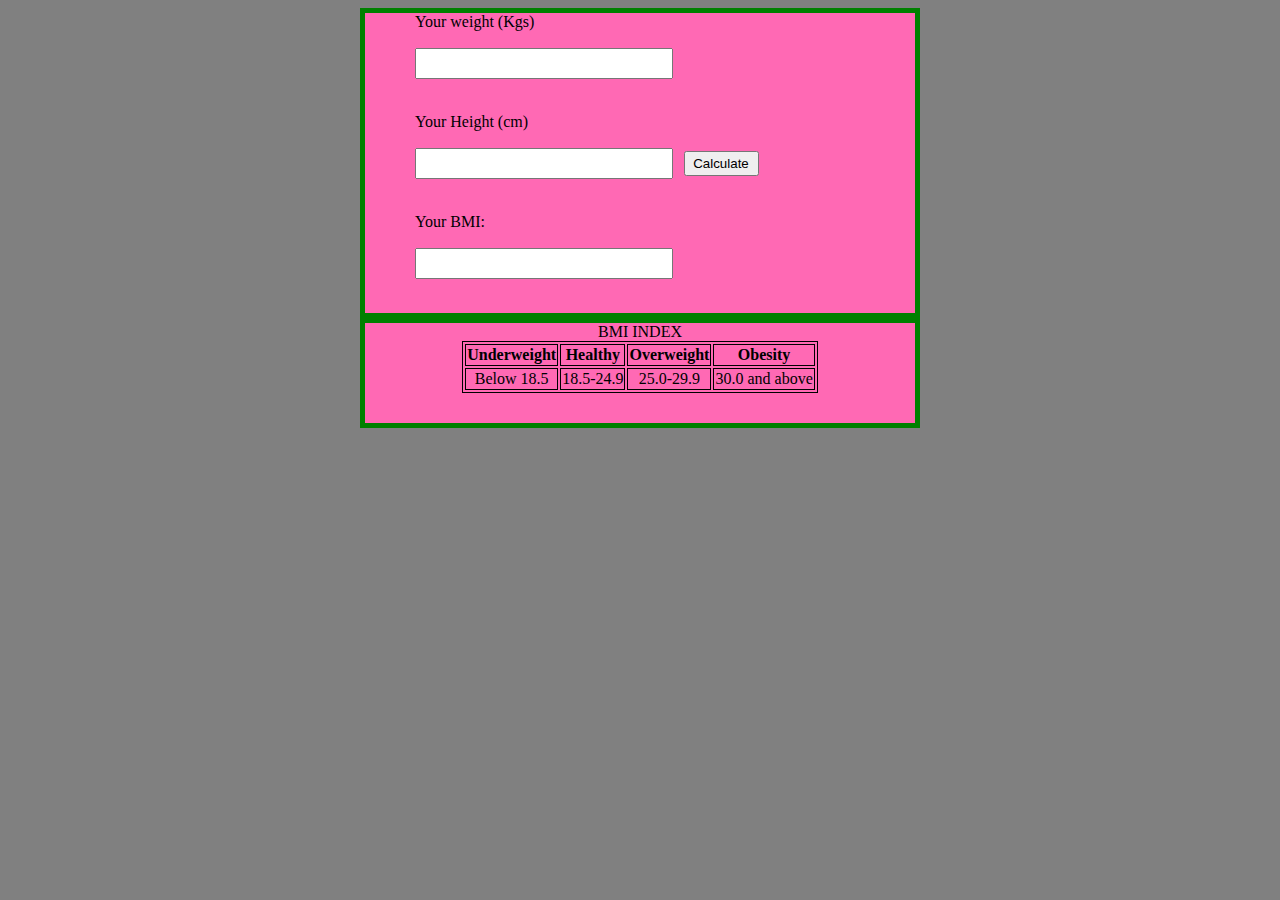
<file: BMI Calculator/index.html>
<!DOCTYPE html>
<html lang="en">
<head>
    <meta charset="UTF-8">
    <meta http-equiv="X-UA-Compatible" content="IE=edge">
    <meta name="viewport" content="width=device-width, initial-scale=1.0">
    <link rel="stylesheet" href="style.css">
    <title>BMI Calculator</title>

</head>
<body>
    <div id="container">
        <label for="w-input" id="wlabel">Your weight (Kgs)</label><input type="text" id="w-input">
        <label for="h-input" id="hlabel">Your Height (cm)</label><input type="text" id="h-input">
        <button id="bttn">Calculate</button>
        <label for="bmi-output" id="olabel">Your BMI:</label><input type="text" id="bmi-output">
    </div>

    <div id="table">
        <table>
            <caption>BMI INDEX</caption>
            <tr>
                <th>Underweight</th>
                <th>Healthy</th>
                <th>Overweight</th>
                <th>Obesity</th>
            </tr>
            <tr>
                <td>Below 18.5</td>
                <td>18.5-24.9</td>
                <td>25.0-29.9</td>
                <td>30.0 and above</td>
            </tr>
        </table>
    </div>
    <script src="main.js"></script>
</body>
</html>
</file>
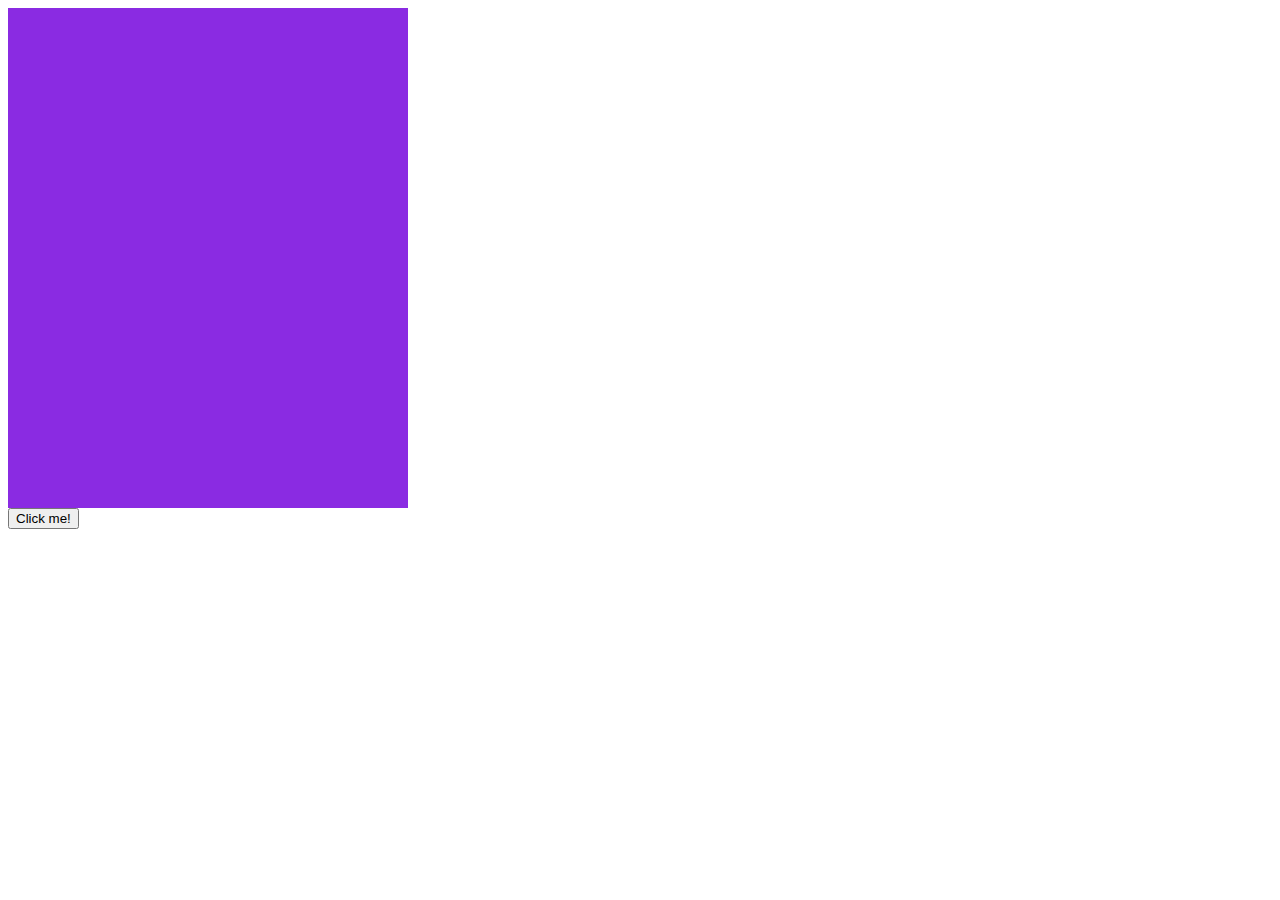
<file: Project1-ChangeBackgroundColor/index.html>
<!DOCTYPE html>
<html lang="en">
<head>
    <meta charset="UTF-8">
    <meta http-equiv="X-UA-Compatible" content="IE=edge">
    <meta name="viewport" content="width=device-width, initial-scale=1.0">
    <link rel="stylesheet" href="style.css">
    <title>Background Color Change</title>
</head>
<body>

    <div id="container">

    </div>

    <button id="button">Click me!</button>

    <script src="main.js"></script>
</body>
</html>
</file>
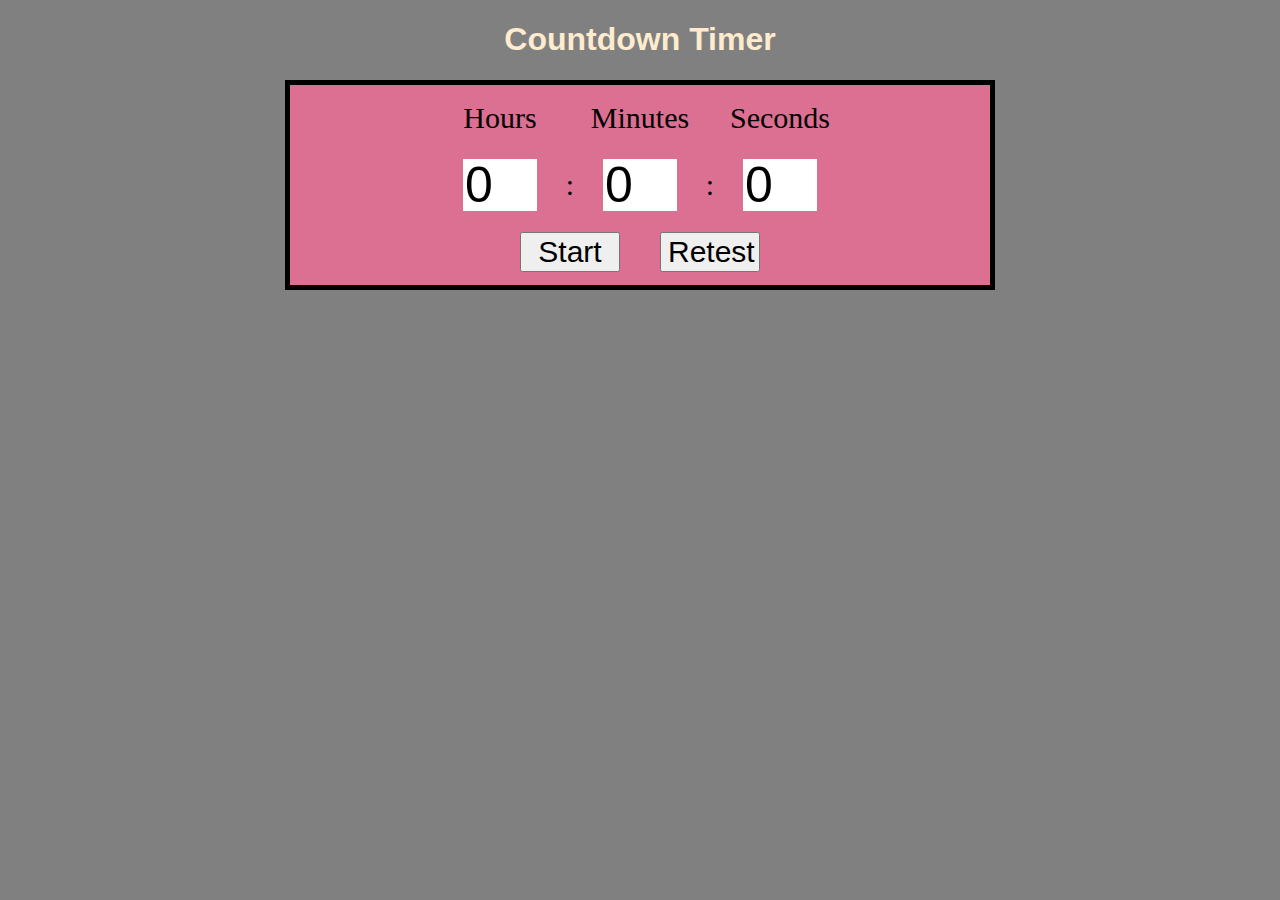
<file: Project10-countdownTimer/index.html>
<!DOCTYPE html>
<html lang="en">
<head>
    <meta charset="UTF-8">
    <meta http-equiv="X-UA-Compatible" content="IE=edge">
    <meta name="viewport" content="width=device-width, initial-scale=1.0">
    <link rel="stylesheet" href="style.css">
    <title>Counter Timer</title>
</head>
<body>
    <h1>Countdown Timer</h1>
    <div id="container">
    <p id="hour-label" class="label">Hours</p><p id="minute-label" class="label">Minutes</p><p id="seconds-label" class="label">Seconds</p>

    <input type="number" id="hour" min="0" max="99" value="0" class="time"><p id="p1" class="semicolon">:</p><input type="number" id="minute" min="0" max="60" value="0" class="time"><p id="p2" class="semicolon">:</p><input type="number" id="seconds" min="0" max="60" value="0" class="time">
    <button id="start" class="bttn">Start</button>
    <button id="retest" class="bttn">Retest</button>
    </div>
    <script src="main.js"></script>
</body>
</html>
</file>
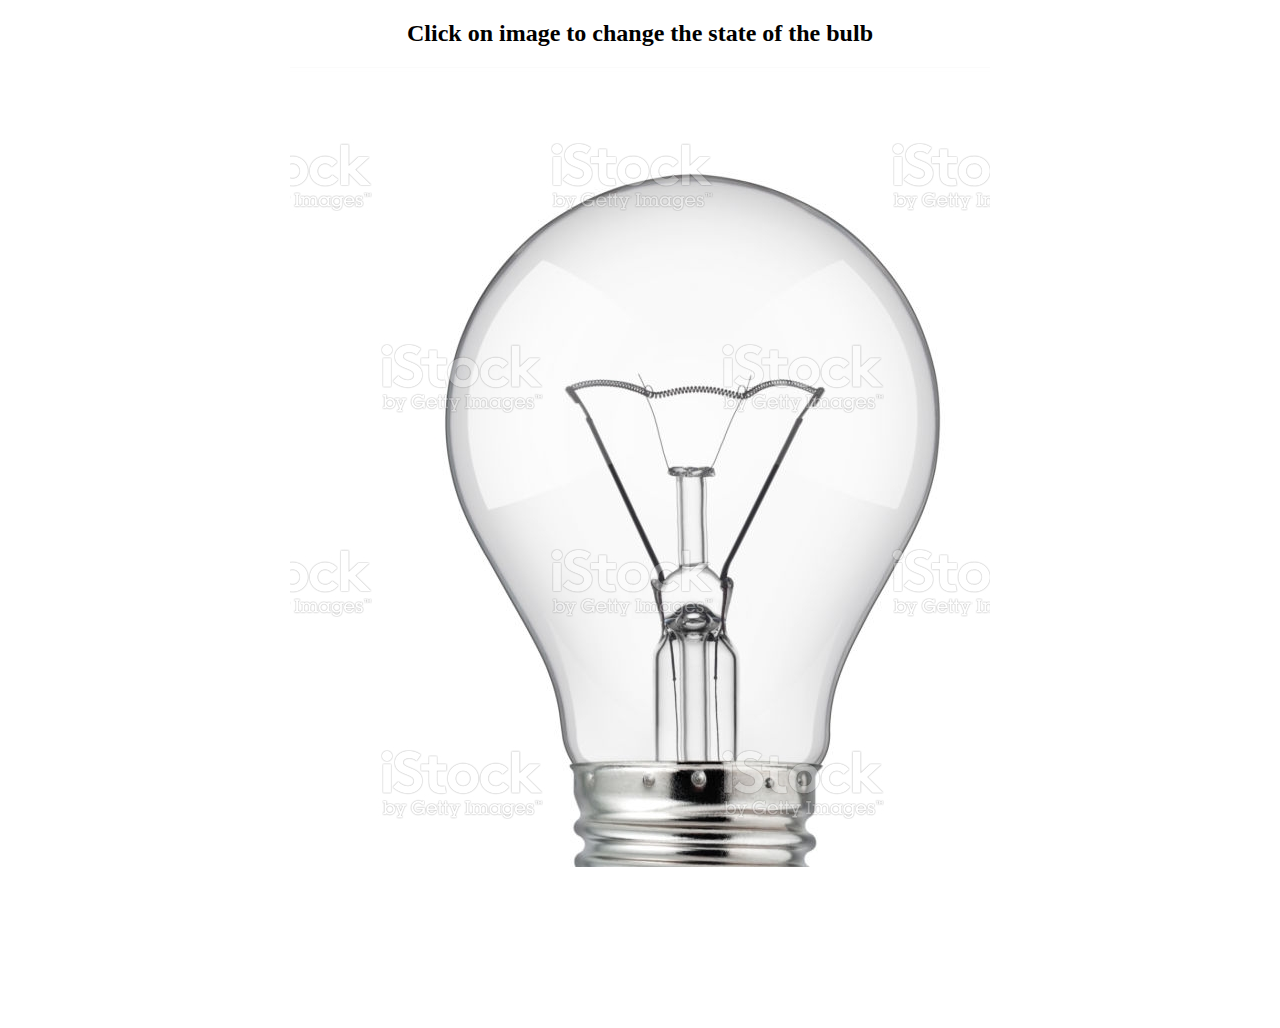
<file: Project2-ImageChanger/index.html>
<!DOCTYPE html>
<html lang="en">
<head>
    <meta charset="UTF-8">
    <meta http-equiv="X-UA-Compatible" content="IE=edge">
    <meta name="viewport" content="width=device-width, initial-scale=1.0">
    <link rel="stylesheet" href="style.css">
    <title>Image Changer</title>
</head>
<body>

    <div id="container">
        <h2>Click on image to change the state of the bulb</h2>
        <div id="lightbulb" class="bulb-off"></div>
    </div>
    <script src="main.js"></script>
</body>
</html>
</file>
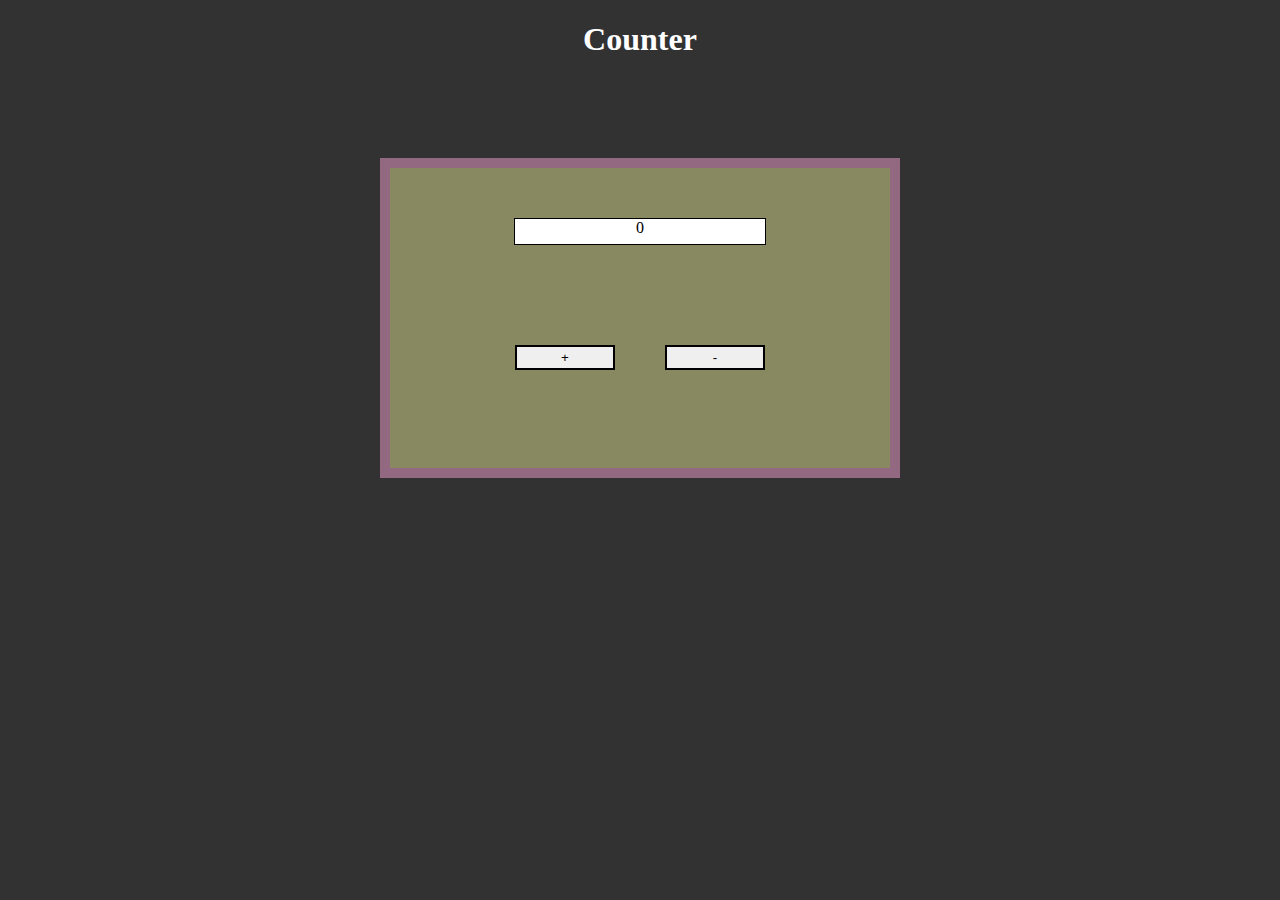
<file: project3-counter/index.html>
<!DOCTYPE html>
<html lang="en">
<head>
    <meta charset="UTF-8">
    <meta http-equiv="X-UA-Compatible" content="IE=edge">
    <meta name="viewport" content="width=device-width, initial-scale=1.0">
    <link rel="stylesheet" href="style.css">
    <title>Counter</title>
</head>
<body>
    <h1>Counter</h1>
    <div id="container">
    <div id="number">0</div>
    <button id="increment">+</button><button id="decrement">-</button>
    </div>
    <script src="main.js"></script>
</body>
</html>
</file>
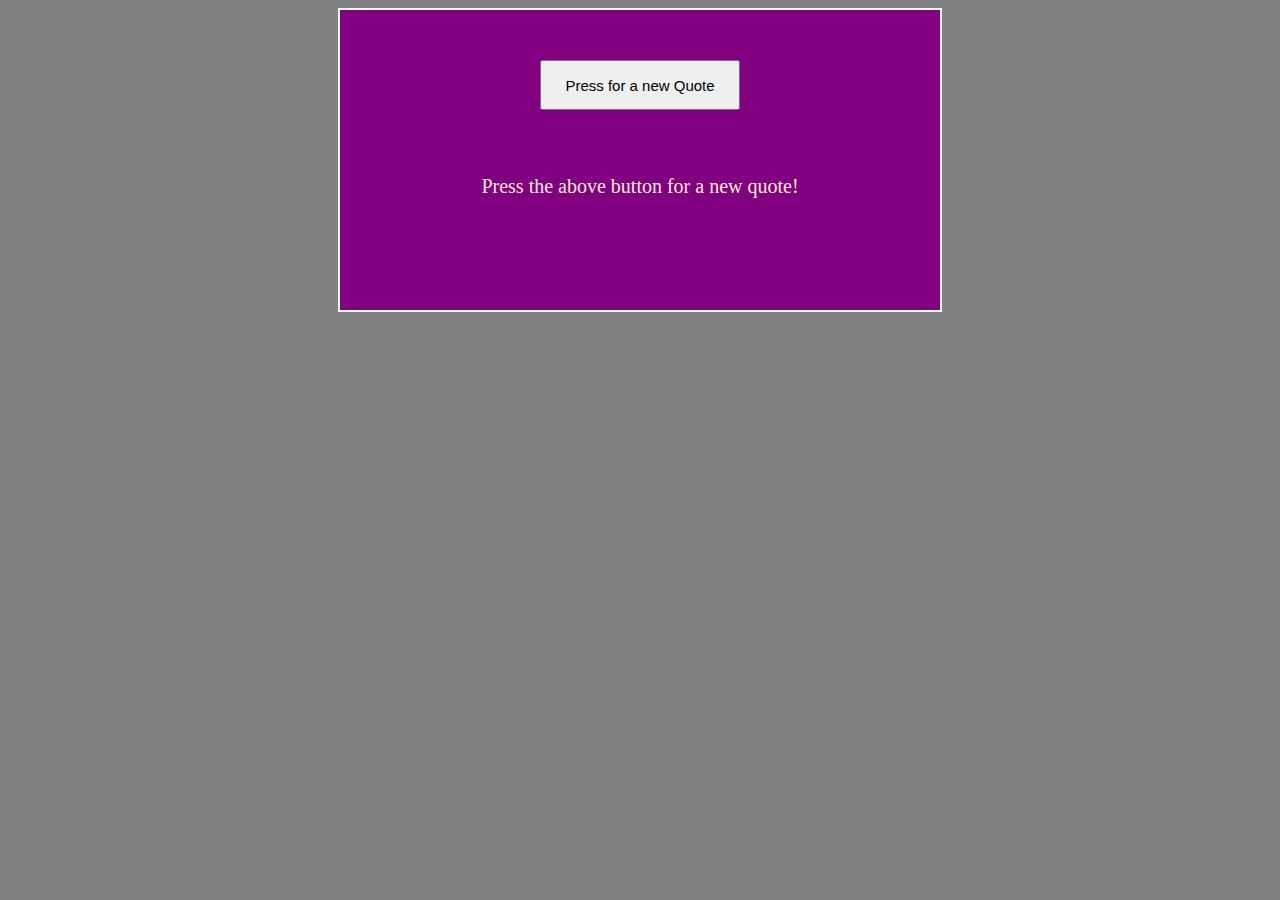
<file: Project4-RandomQuoteGenerator/index.html>
<!DOCTYPE html>
<html lang="en">
<head>
    <meta charset="UTF-8">
    <meta http-equiv="X-UA-Compatible" content="IE=edge">
    <meta name="viewport" content="width=device-width, initial-scale=1.0">
    <link rel="stylesheet" href="style.css">
    <title>Random Quote Generator</title>
</head>
<body>
    <div id="container">
        <button id="button">Press for a new Quote</button>
        <div id="output">Press the above button for a new quote!</div>
    </div>
    <script src="main.js"></script>
</body>
</html>
</file>
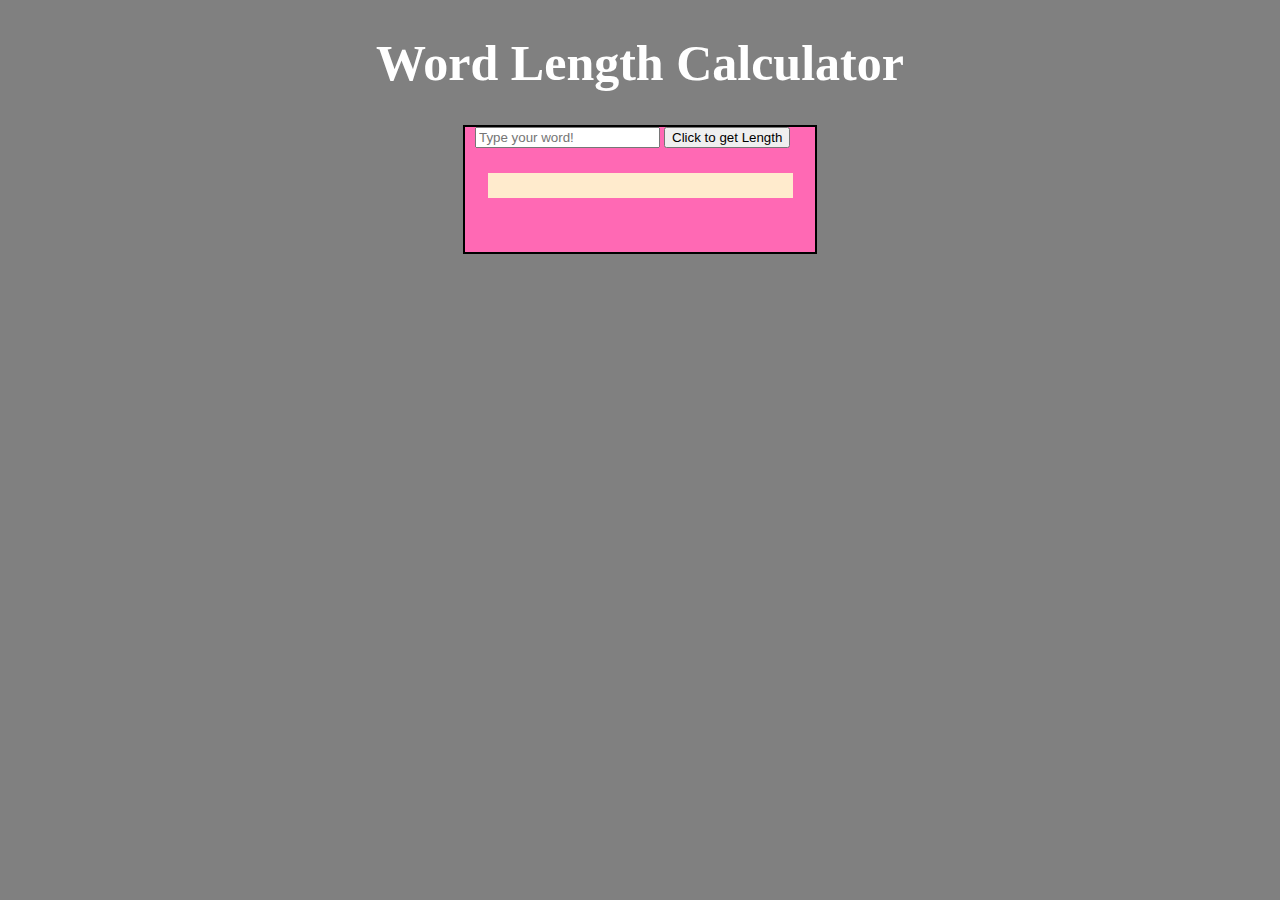
<file: Project5-WordLengthCalculator/index.html>
<!DOCTYPE html>
<html lang="en">
<head>
    <meta charset="UTF-8">
    <meta http-equiv="X-UA-Compatible" content="IE=edge">
    <meta name="viewport" content="width=device-width, initial-scale=1.0">
    <link rel="stylesheet" href="style.css">
    <title>Word Length Calculator</title>
</head>
<body>
    <h1>Word Length Calculator</h1>
    <div id="container">
    <input type="text" id="word" placeholder="Type your word!">
    <button id="button">Click to get Length</button>
    <div id="output"></div>
    </div>
    <script src="main.js"></script>
</body>
</html>
</file>
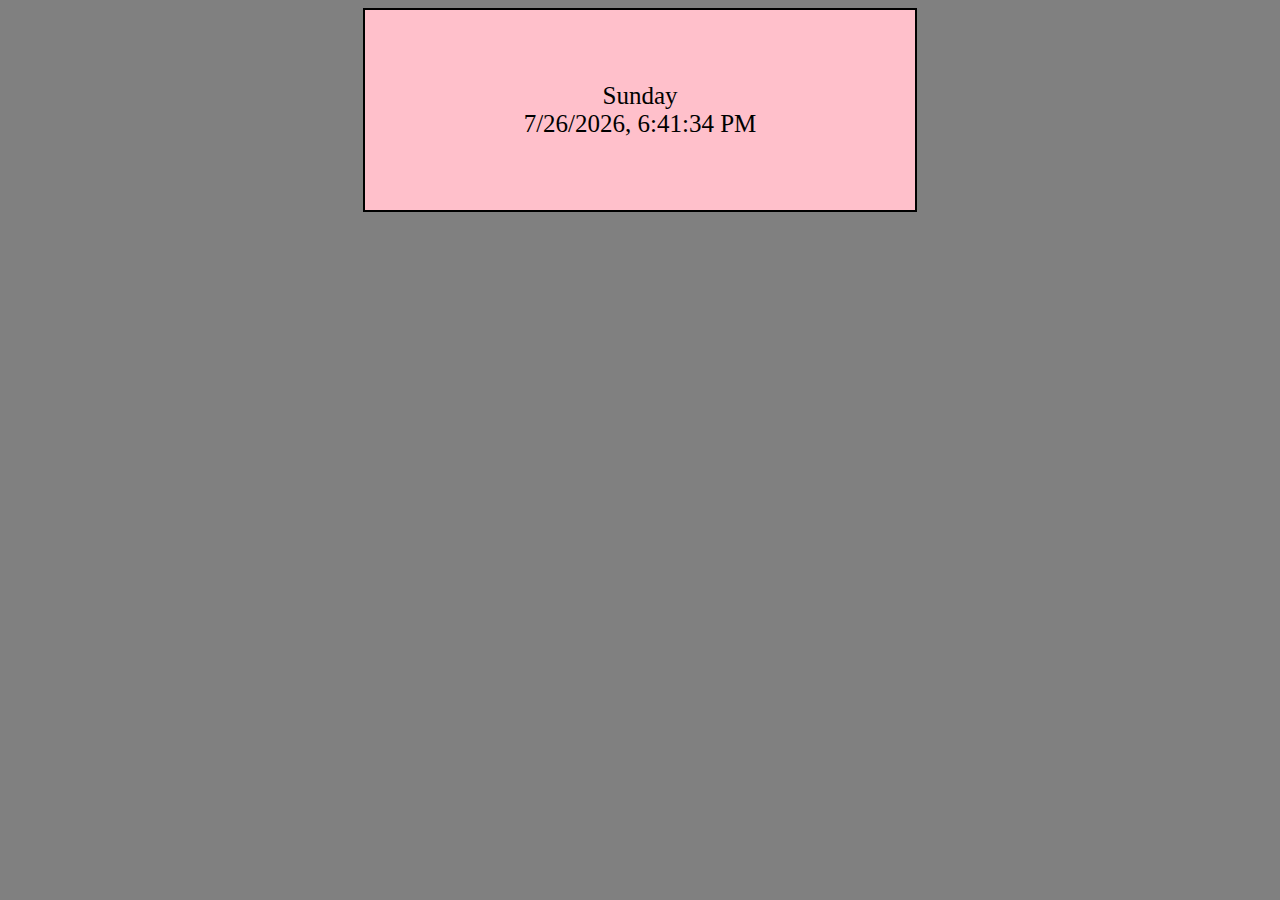
<file: Project6-DateObjects/index.html>
<!DOCTYPE html>
<html lang="en">
<head>
    <meta charset="UTF-8">
    <meta http-equiv="X-UA-Compatible" content="IE=edge">
    <meta name="viewport" content="width=device-width, initial-scale=1.0">
    <link rel="stylesheet" href="style.css">
    <title>Date objects</title>
</head>
<body>
    <div id="container">
        <div id="output">Display Day</div>
        <div id="date">Display Time</div>
    </div>
    <script src="main.js"></script>
</body>
</html>
</file>
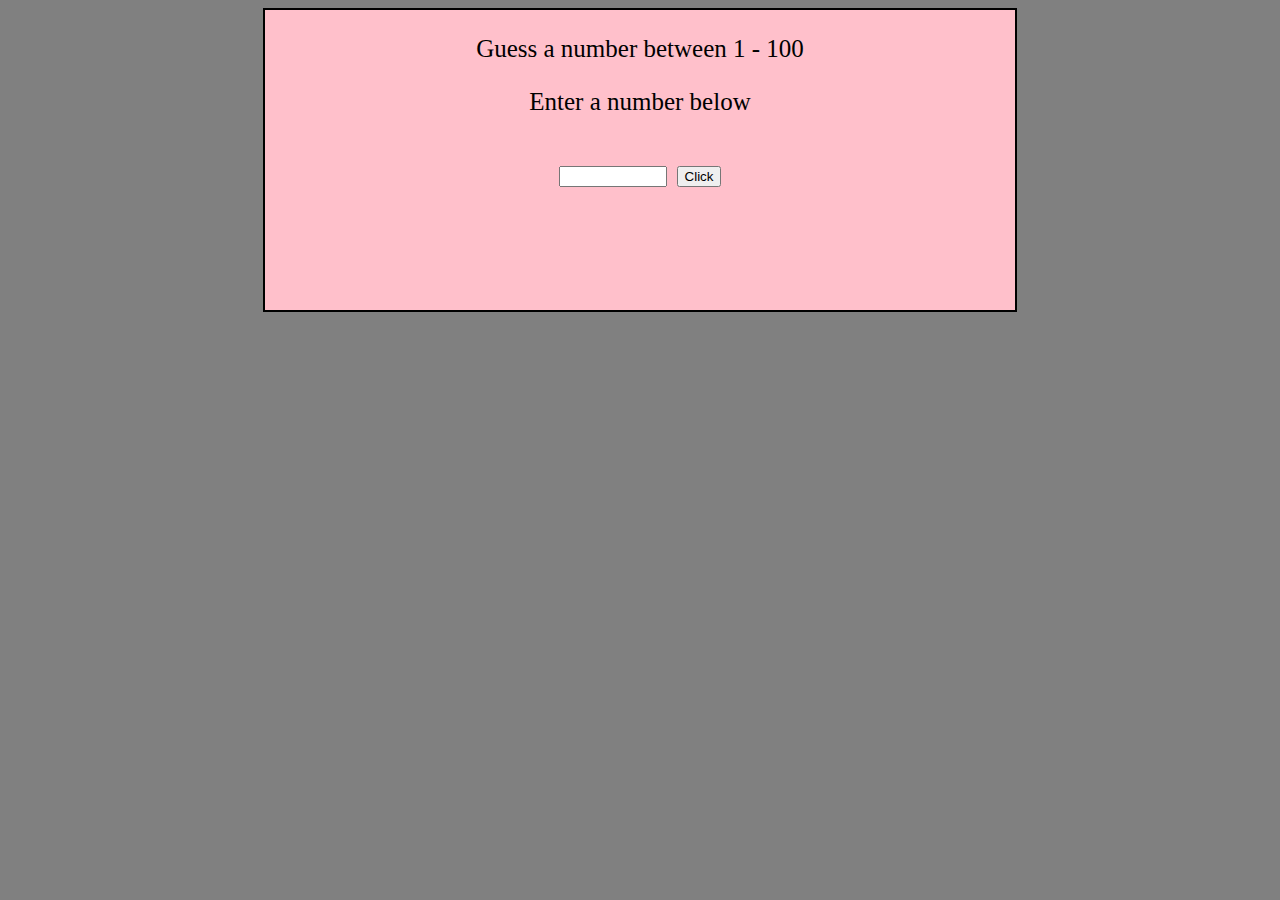
<file: Project6-NumberGuessingGame/index.html>
<!DOCTYPE html>
<html lang="en">
<head>
    <meta charset="UTF-8">
    <meta http-equiv="X-UA-Compatible" content="IE=edge">
    <meta name="viewport" content="width=device-width, initial-scale=1.0">
    <link rel="stylesheet" href="style.css">
    <title>Number Guessing Game</title>

</head>
<body>
    <div id="container">
        <p>Guess a number between 1 - 100</p>
        <p id="text">Enter a number below</p>
        <input type="text" id="userinput"><button id="btn">Click</button>
    </div>
    <script src="main.js"></script>
</body>
</html>
</file>
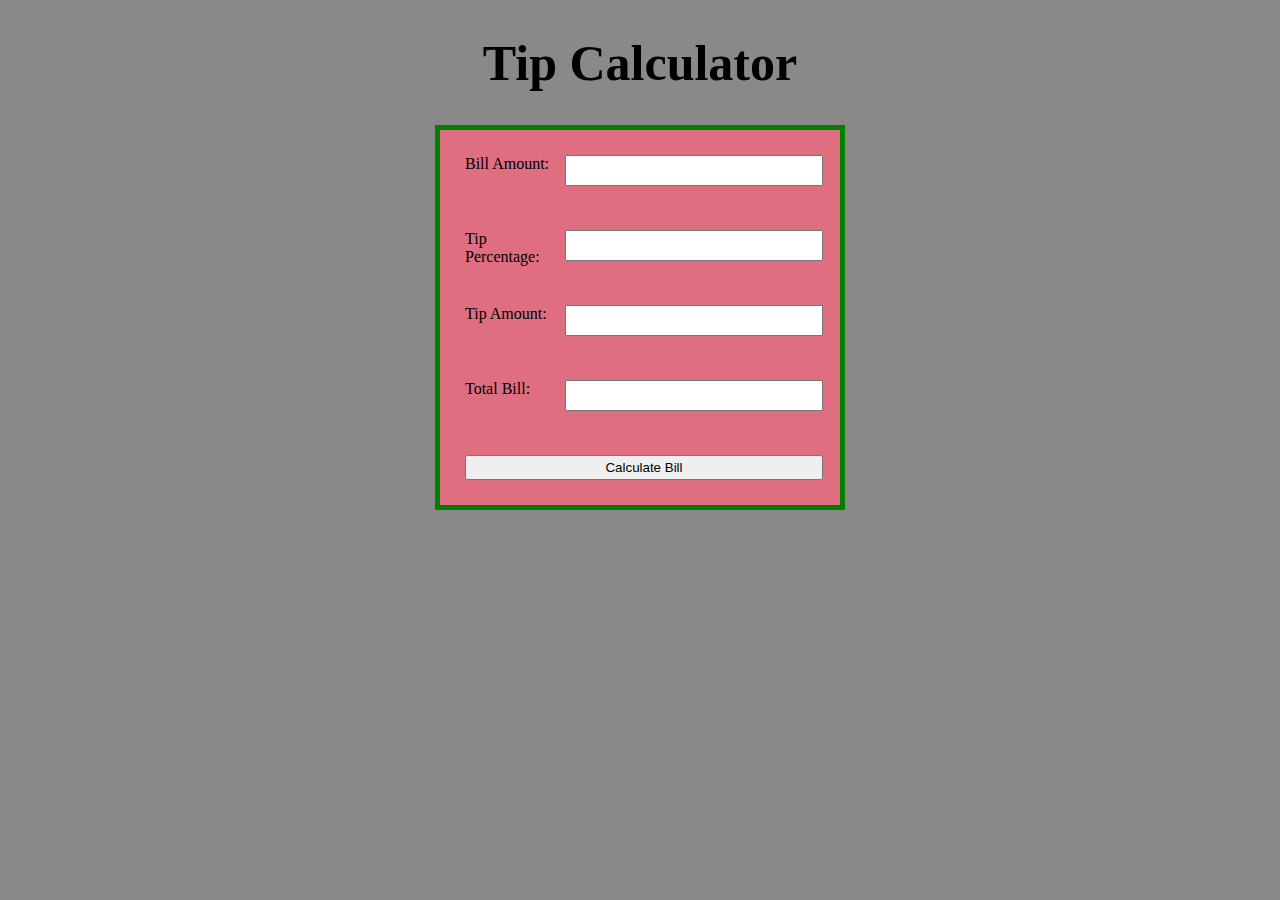
<file: Project7-TipCalculator/index.html>
<!DOCTYPE html>
<html lang="en">
<head>
    <meta charset="UTF-8">
    <meta http-equiv="X-UA-Compatible" content="IE=edge">
    <meta name="viewport" content="width=device-width, initial-scale=1.0">
    <link rel="stylesheet" href="style.css">
    <title>Tip Calculator</title>
</head>
<body>
    <h1>Tip Calculator</h1>
    <div id="container">
     Bill Amount: <input type="number" id="bill_amount" class="styling">
     Tip Percentage: <input type="number" id="tip_percentage" class="styling">   
     Tip Amount: <input type="number" id="tip_amount" class="styling">
     Total Bill: <input type="number" id="total_bill" class="styling">
     <button id="bttn">Calculate Bill</button>
    </div>
    <script src="main.js"></script>
</body>
</html>
</file>
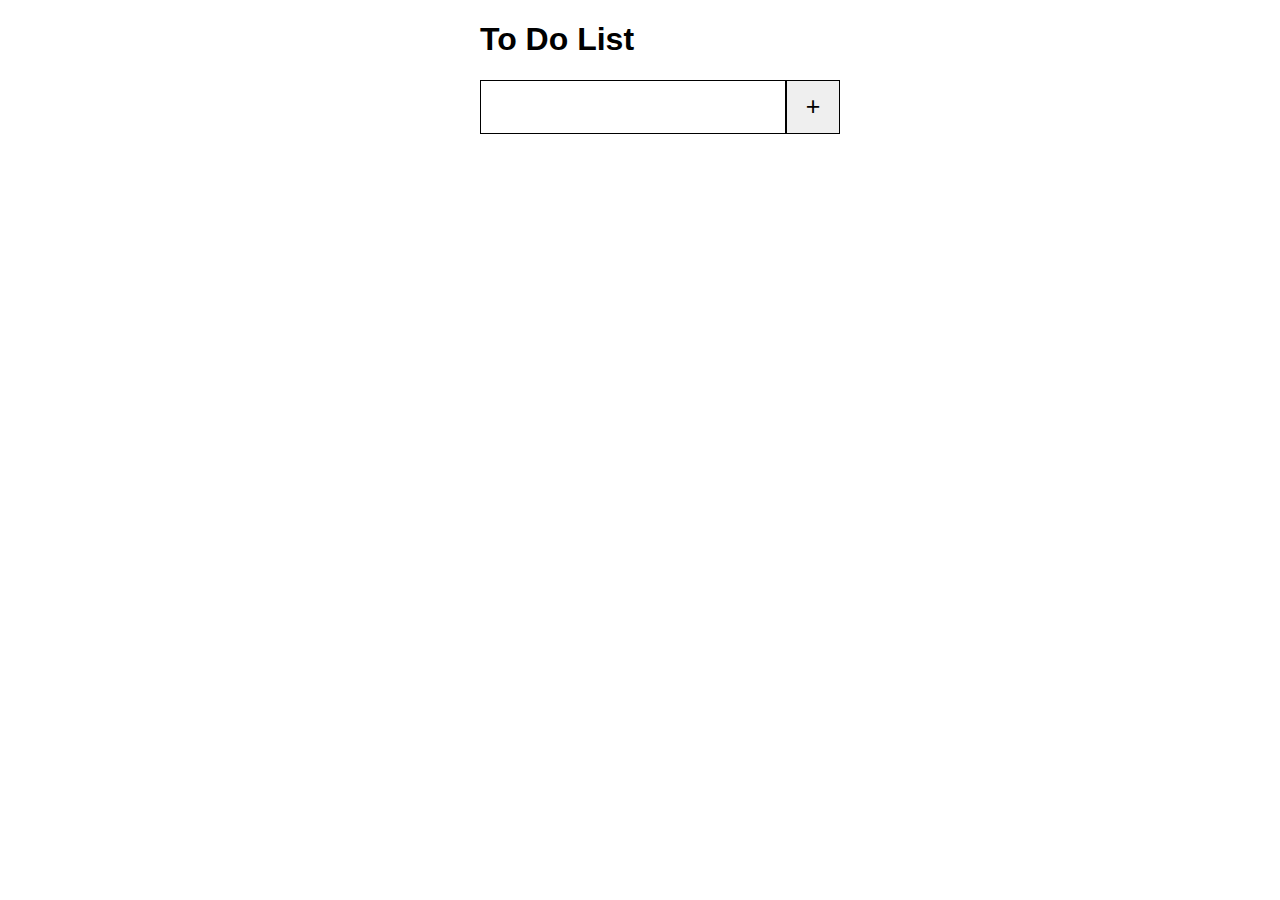
<file: Project8-ToDoList_JS/index.html>
<!DOCTYPE html>
<html lang="en">
<head>
    <meta charset="UTF-8">
    <meta http-equiv="X-UA-Compatible" content="IE=edge">
    <meta name="viewport" content="width=device-width, initial-scale=1.0">
    <link rel="stylesheet" href="style.css">
    <title>To Do List</title>

</head>
<body>
    <h1>To Do List</h1>
<div id="container">
    <input type="text" id="input"><button id="bttn">+</button>
    <div class="to-do" id="output"></div>
</div>
<script src="main.js"></script>
</body>
</html>
</file>
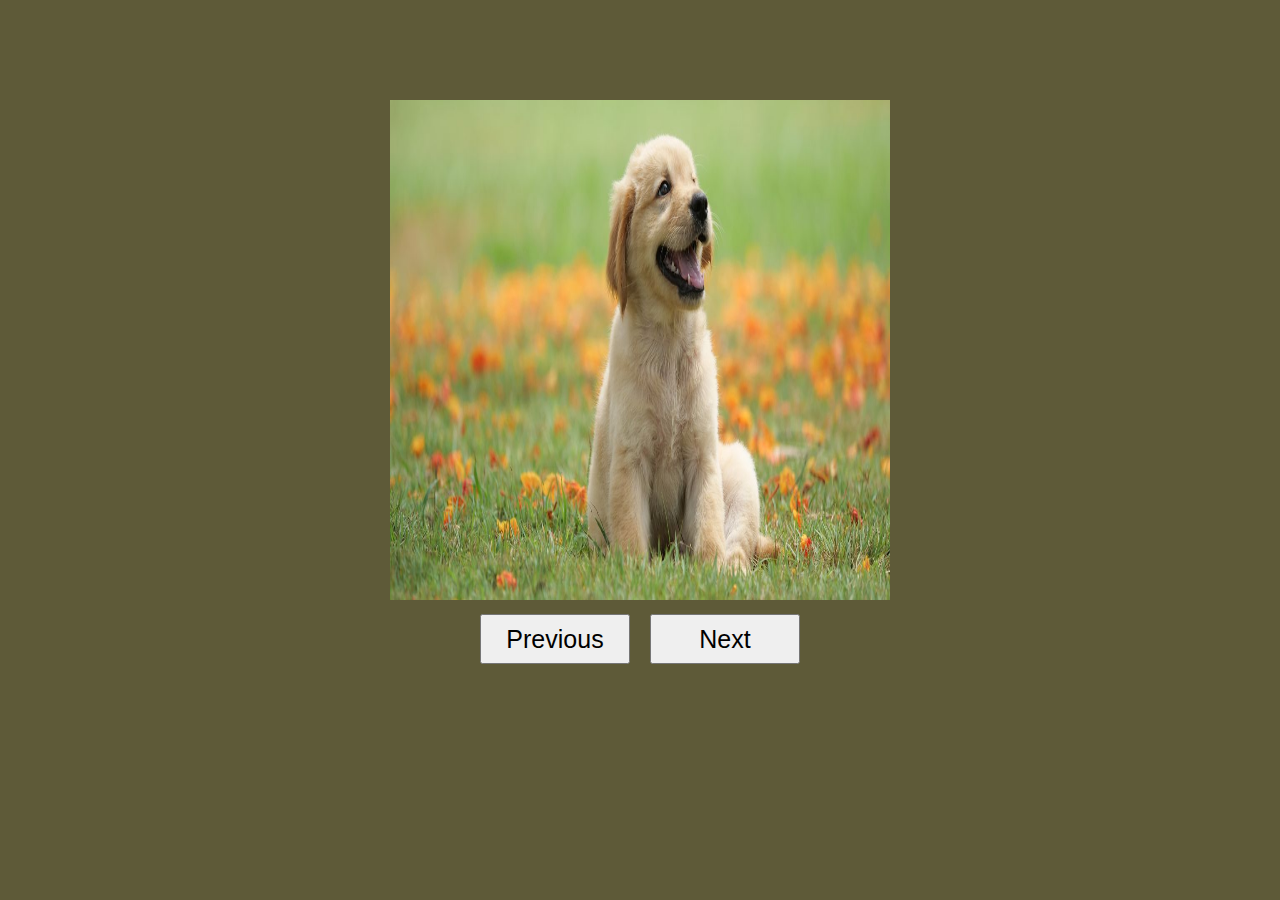
<file: Project9-ImageSlider/index.html>
<!DOCTYPE html>
<html lang="en">
<head>
    <meta charset="UTF-8">
    <meta http-equiv="X-UA-Compatible" content="IE=edge">
    <meta name="viewport" content="width=device-width, initial-scale=1.0">
    <link rel="stylesheet" href="style.css">
    <title>Image Slider</title>
</head>
<body>
    <div id="container">
        <img id="image" src="images/dog-puppy-on-garden-royalty-free-image-1586966191.jpg" alt="Image Not Found">
        <button id="previous" class="bttn">Previous</button><button id="next" class="bttn">Next</button>
    </div>
    <script src="main.js"></script>
</body>
</html>
</file>
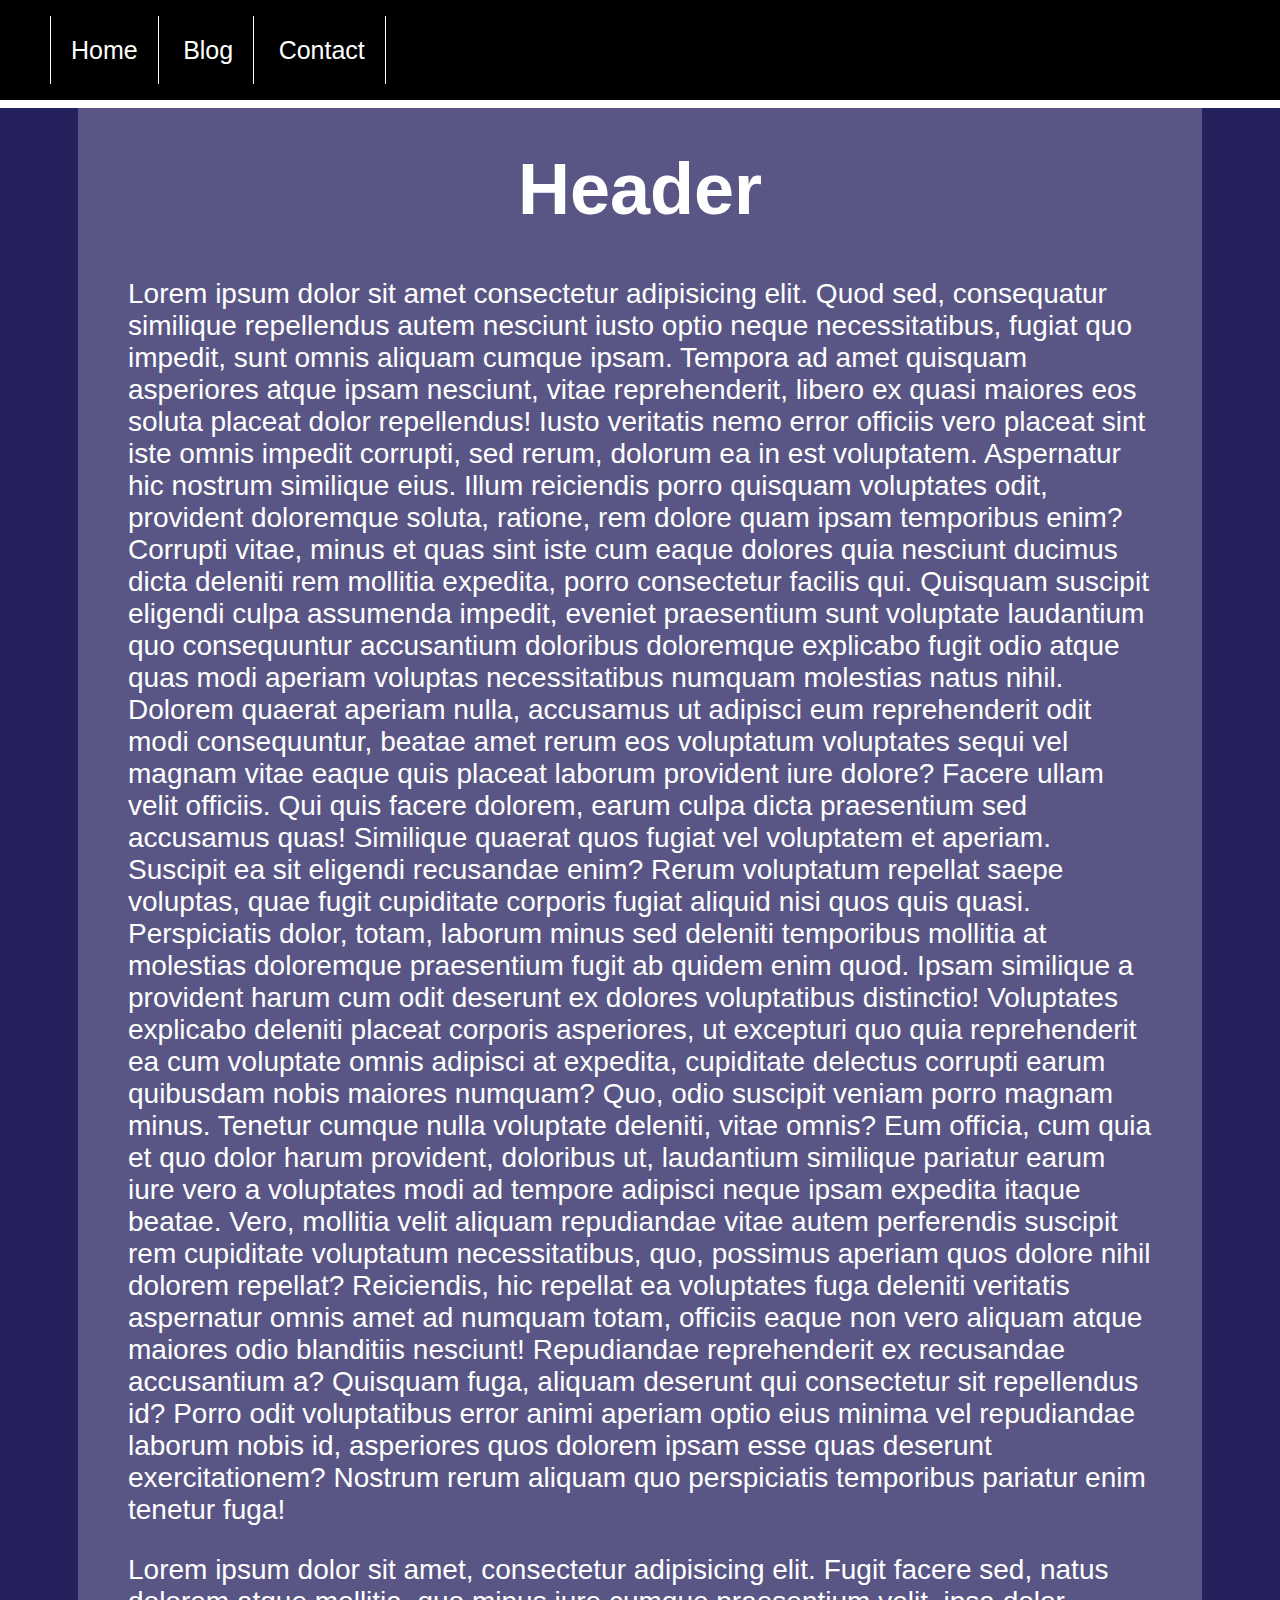
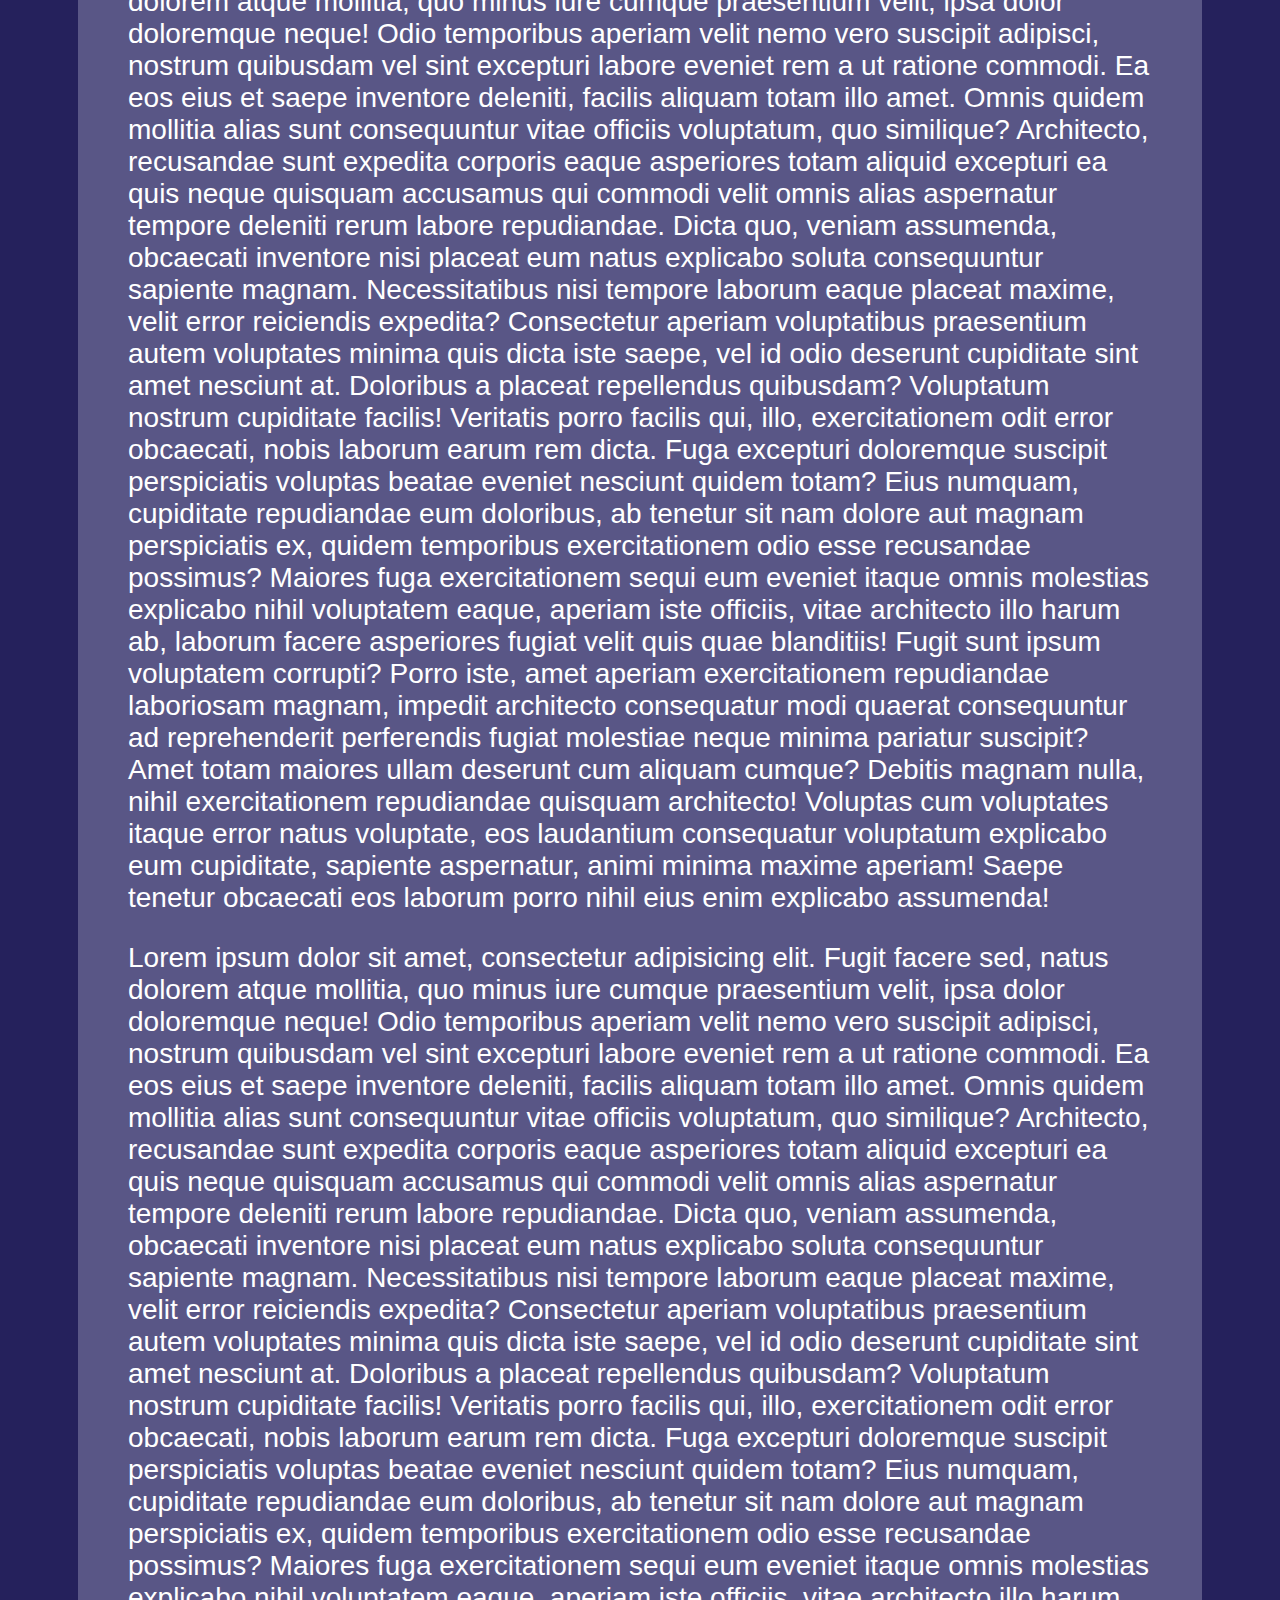
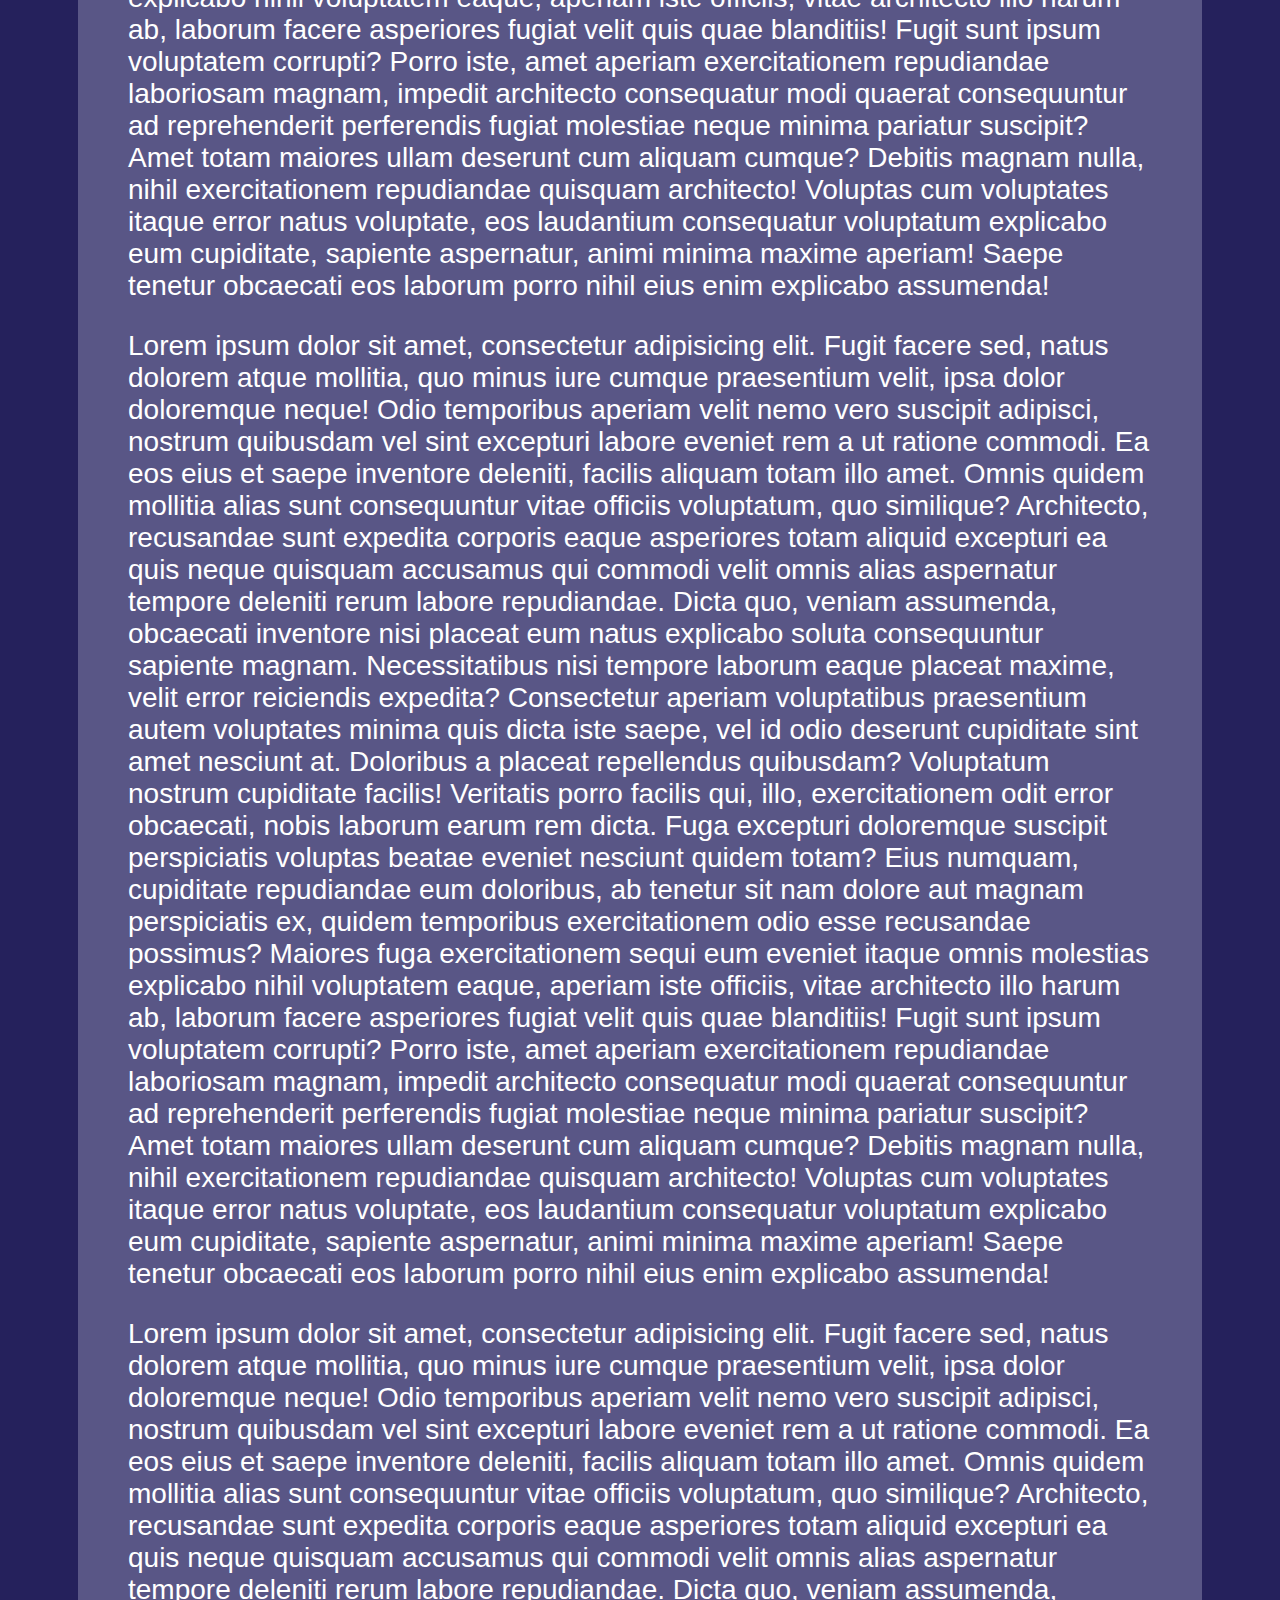
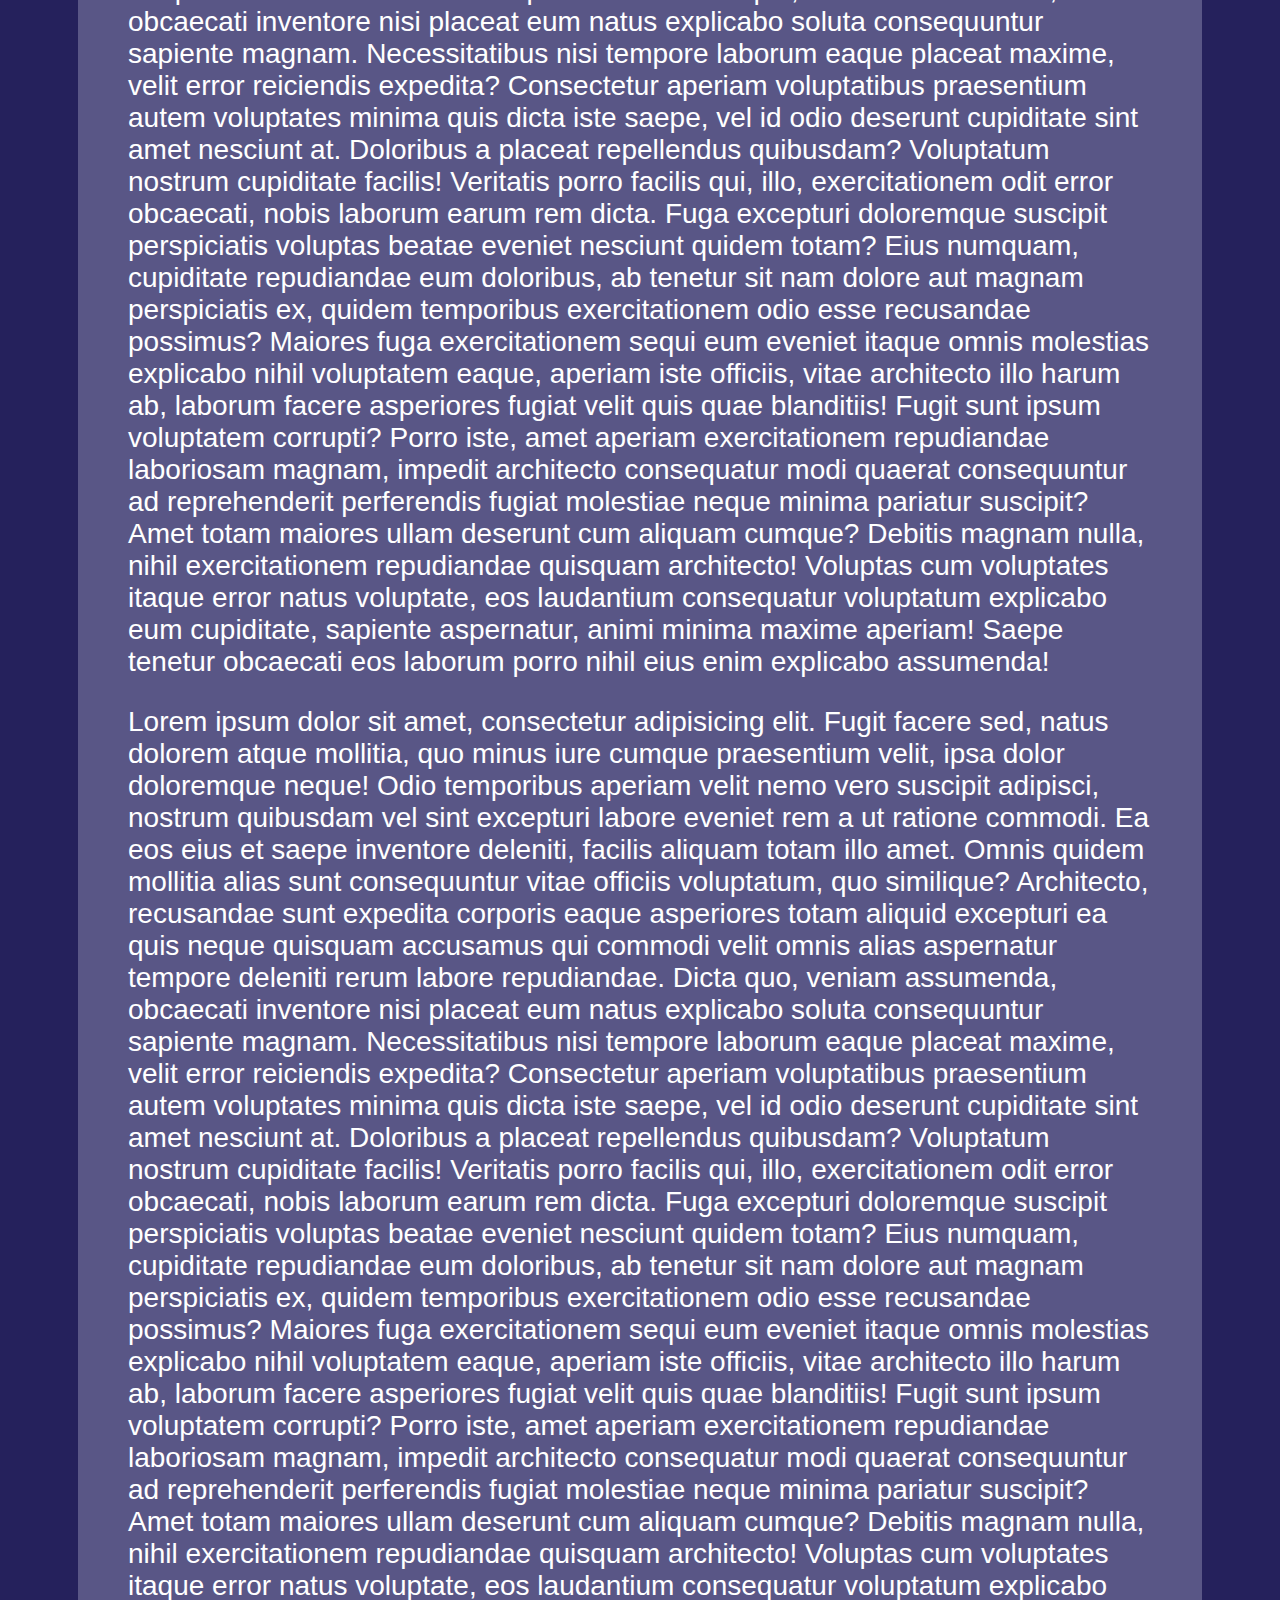
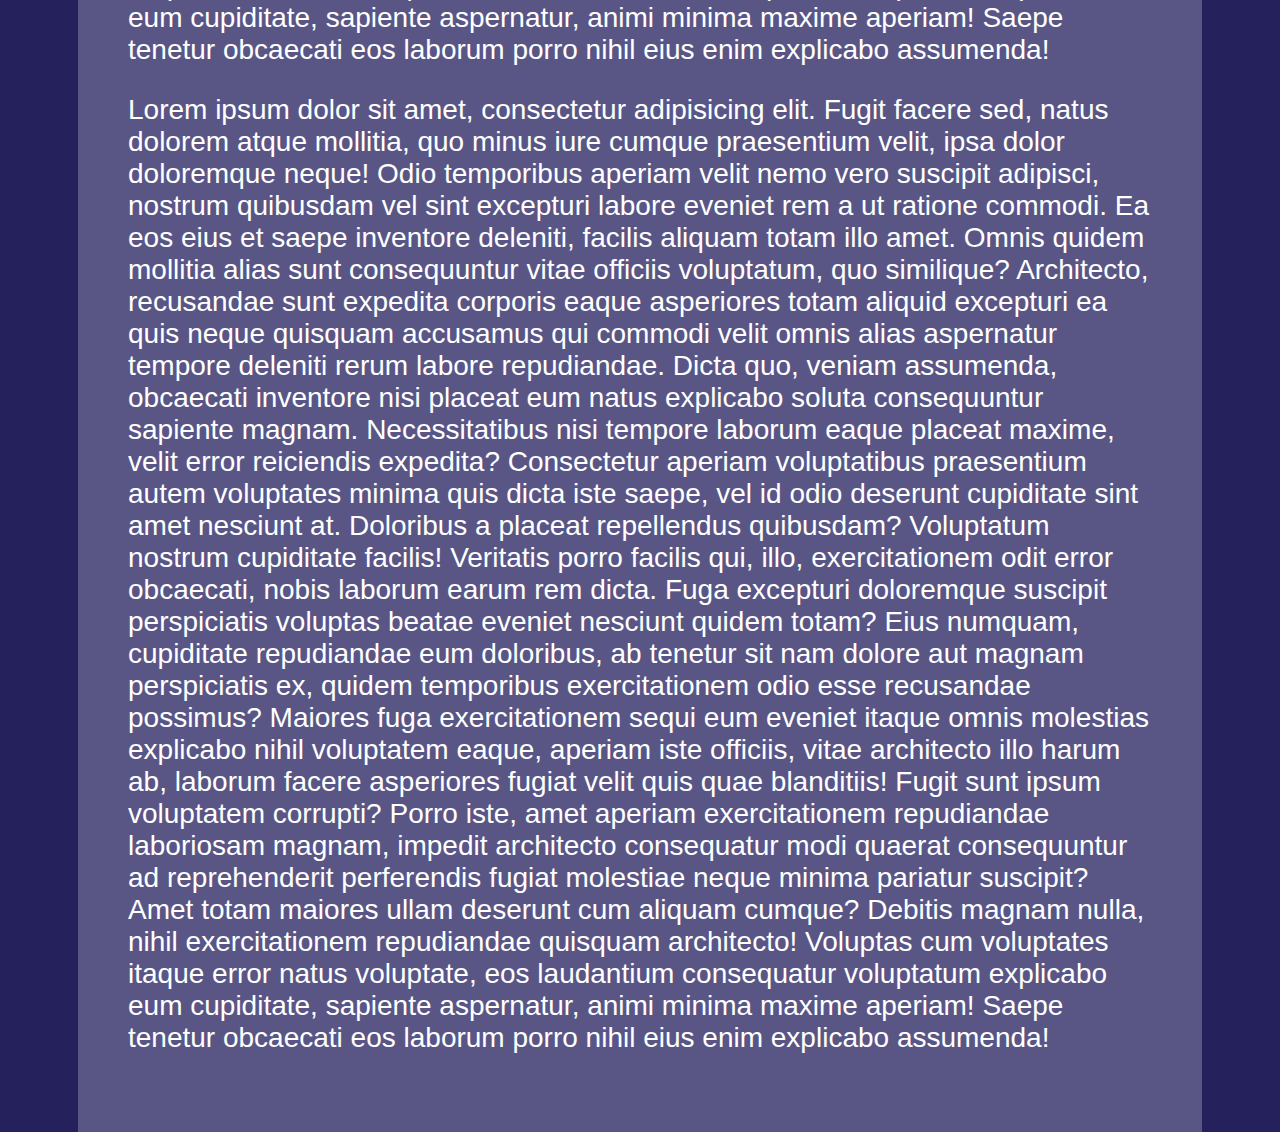
<file: Scroll Indicator/index.html>
<!DOCTYPE html>
<html lang="en">
<head>
    <meta charset="UTF-8">
    <meta http-equiv="X-UA-Compatible" content="IE=edge">
    <meta name="viewport" content="width=device-width, initial-scale=1.0">
    <link rel="stylesheet" href="style.css">
    <title>Scroll Indicator</title>
</head>
<body>
    <div id="navbar">
        <a href="#">Home</a>
        <a href="#">Blog</a>
        <a href="#">Contact</a>
        <div id="progress-container">
            <div id="progress-bar"></div>
        </div>
    </div>

    <div id="main">
        <h1>Header</h1>
        <p>Lorem ipsum dolor sit amet consectetur adipisicing elit. Quod sed, consequatur similique repellendus autem nesciunt iusto optio neque necessitatibus, fugiat quo impedit, sunt omnis aliquam cumque ipsam. Tempora ad amet quisquam asperiores atque ipsam nesciunt, vitae reprehenderit, libero ex quasi maiores eos soluta placeat dolor repellendus! Iusto veritatis nemo error officiis vero placeat sint iste omnis impedit corrupti, sed rerum, dolorum ea in est voluptatem. Aspernatur hic nostrum similique eius. Illum reiciendis porro quisquam voluptates odit, provident doloremque soluta, ratione, rem dolore quam ipsam temporibus enim? Corrupti vitae, minus et quas sint iste cum eaque dolores quia nesciunt ducimus dicta deleniti rem mollitia expedita, porro consectetur facilis qui. Quisquam suscipit eligendi culpa assumenda impedit, eveniet praesentium sunt voluptate laudantium quo consequuntur accusantium doloribus doloremque explicabo fugit odio atque quas modi aperiam voluptas necessitatibus numquam molestias natus nihil. Dolorem quaerat aperiam nulla, accusamus ut adipisci eum reprehenderit odit modi consequuntur, beatae amet rerum eos voluptatum voluptates sequi vel magnam vitae eaque quis placeat laborum provident iure dolore? Facere ullam velit officiis. Qui quis facere dolorem, earum culpa dicta praesentium sed accusamus quas! Similique quaerat quos fugiat vel voluptatem et aperiam. Suscipit ea sit eligendi recusandae enim? Rerum voluptatum repellat saepe voluptas, quae fugit cupiditate corporis fugiat aliquid nisi quos quis quasi. Perspiciatis dolor, totam, laborum minus sed deleniti temporibus mollitia at molestias doloremque praesentium fugit ab quidem enim quod. Ipsam similique a provident harum cum odit deserunt ex dolores voluptatibus distinctio! Voluptates explicabo deleniti placeat corporis asperiores, ut excepturi quo quia reprehenderit ea cum voluptate omnis adipisci at expedita, cupiditate delectus corrupti earum quibusdam nobis maiores numquam? Quo, odio suscipit veniam porro magnam minus. Tenetur cumque nulla voluptate deleniti, vitae omnis? Eum officia, cum quia et quo dolor harum provident, doloribus ut, laudantium similique pariatur earum iure vero a voluptates modi ad tempore adipisci neque ipsam expedita itaque beatae. Vero, mollitia velit aliquam repudiandae vitae autem perferendis suscipit rem cupiditate voluptatum necessitatibus, quo, possimus aperiam quos dolore nihil dolorem repellat? Reiciendis, hic repellat ea voluptates fuga deleniti veritatis aspernatur omnis amet ad numquam totam, officiis eaque non vero aliquam atque maiores odio blanditiis nesciunt! Repudiandae reprehenderit ex recusandae accusantium a? Quisquam fuga, aliquam deserunt qui consectetur sit repellendus id? Porro odit voluptatibus error animi aperiam optio eius minima vel repudiandae laborum nobis id, asperiores quos dolorem ipsam esse quas deserunt exercitationem? Nostrum rerum aliquam quo perspiciatis temporibus pariatur enim tenetur fuga!</p>

        <p>Lorem ipsum dolor sit amet, consectetur adipisicing elit. Fugit facere sed, natus dolorem atque mollitia, quo minus iure cumque praesentium velit, ipsa dolor doloremque neque! Odio temporibus aperiam velit nemo vero suscipit adipisci, nostrum quibusdam vel sint excepturi labore eveniet rem a ut ratione commodi. Ea eos eius et saepe inventore deleniti, facilis aliquam totam illo amet. Omnis quidem mollitia alias sunt consequuntur vitae officiis voluptatum, quo similique? Architecto, recusandae sunt expedita corporis eaque asperiores totam aliquid excepturi ea quis neque quisquam accusamus qui commodi velit omnis alias aspernatur tempore deleniti rerum labore repudiandae. Dicta quo, veniam assumenda, obcaecati inventore nisi placeat eum natus explicabo soluta consequuntur sapiente magnam. Necessitatibus nisi tempore laborum eaque placeat maxime, velit error reiciendis expedita? Consectetur aperiam voluptatibus praesentium autem voluptates minima quis dicta iste saepe, vel id odio deserunt cupiditate sint amet nesciunt at. Doloribus a placeat repellendus quibusdam? Voluptatum nostrum cupiditate facilis! Veritatis porro facilis qui, illo, exercitationem odit error obcaecati, nobis laborum earum rem dicta. Fuga excepturi doloremque suscipit perspiciatis voluptas beatae eveniet nesciunt quidem totam? Eius numquam, cupiditate repudiandae eum doloribus, ab tenetur sit nam dolore aut magnam perspiciatis ex, quidem temporibus exercitationem odio esse recusandae possimus? Maiores fuga exercitationem sequi eum eveniet itaque omnis molestias explicabo nihil voluptatem eaque, aperiam iste officiis, vitae architecto illo harum ab, laborum facere asperiores fugiat velit quis quae blanditiis! Fugit sunt ipsum voluptatem corrupti? Porro iste, amet aperiam exercitationem repudiandae laboriosam magnam, impedit architecto consequatur modi quaerat consequuntur ad reprehenderit perferendis fugiat molestiae neque minima pariatur suscipit? Amet totam maiores ullam deserunt cum aliquam cumque? Debitis magnam nulla, nihil exercitationem repudiandae quisquam architecto! Voluptas cum voluptates itaque error natus voluptate, eos laudantium consequatur voluptatum explicabo eum cupiditate, sapiente aspernatur, animi minima maxime aperiam! Saepe tenetur obcaecati eos laborum porro nihil eius enim explicabo assumenda!</p>

        <p>Lorem ipsum dolor sit amet, consectetur adipisicing elit. Fugit facere sed, natus dolorem atque mollitia, quo minus iure cumque praesentium velit, ipsa dolor doloremque neque! Odio temporibus aperiam velit nemo vero suscipit adipisci, nostrum quibusdam vel sint excepturi labore eveniet rem a ut ratione commodi. Ea eos eius et saepe inventore deleniti, facilis aliquam totam illo amet. Omnis quidem mollitia alias sunt consequuntur vitae officiis voluptatum, quo similique? Architecto, recusandae sunt expedita corporis eaque asperiores totam aliquid excepturi ea quis neque quisquam accusamus qui commodi velit omnis alias aspernatur tempore deleniti rerum labore repudiandae. Dicta quo, veniam assumenda, obcaecati inventore nisi placeat eum natus explicabo soluta consequuntur sapiente magnam. Necessitatibus nisi tempore laborum eaque placeat maxime, velit error reiciendis expedita? Consectetur aperiam voluptatibus praesentium autem voluptates minima quis dicta iste saepe, vel id odio deserunt cupiditate sint amet nesciunt at. Doloribus a placeat repellendus quibusdam? Voluptatum nostrum cupiditate facilis! Veritatis porro facilis qui, illo, exercitationem odit error obcaecati, nobis laborum earum rem dicta. Fuga excepturi doloremque suscipit perspiciatis voluptas beatae eveniet nesciunt quidem totam? Eius numquam, cupiditate repudiandae eum doloribus, ab tenetur sit nam dolore aut magnam perspiciatis ex, quidem temporibus exercitationem odio esse recusandae possimus? Maiores fuga exercitationem sequi eum eveniet itaque omnis molestias explicabo nihil voluptatem eaque, aperiam iste officiis, vitae architecto illo harum ab, laborum facere asperiores fugiat velit quis quae blanditiis! Fugit sunt ipsum voluptatem corrupti? Porro iste, amet aperiam exercitationem repudiandae laboriosam magnam, impedit architecto consequatur modi quaerat consequuntur ad reprehenderit perferendis fugiat molestiae neque minima pariatur suscipit? Amet totam maiores ullam deserunt cum aliquam cumque? Debitis magnam nulla, nihil exercitationem repudiandae quisquam architecto! Voluptas cum voluptates itaque error natus voluptate, eos laudantium consequatur voluptatum explicabo eum cupiditate, sapiente aspernatur, animi minima maxime aperiam! Saepe tenetur obcaecati eos laborum porro nihil eius enim explicabo assumenda!</p>

        <p>Lorem ipsum dolor sit amet, consectetur adipisicing elit. Fugit facere sed, natus dolorem atque mollitia, quo minus iure cumque praesentium velit, ipsa dolor doloremque neque! Odio temporibus aperiam velit nemo vero suscipit adipisci, nostrum quibusdam vel sint excepturi labore eveniet rem a ut ratione commodi. Ea eos eius et saepe inventore deleniti, facilis aliquam totam illo amet. Omnis quidem mollitia alias sunt consequuntur vitae officiis voluptatum, quo similique? Architecto, recusandae sunt expedita corporis eaque asperiores totam aliquid excepturi ea quis neque quisquam accusamus qui commodi velit omnis alias aspernatur tempore deleniti rerum labore repudiandae. Dicta quo, veniam assumenda, obcaecati inventore nisi placeat eum natus explicabo soluta consequuntur sapiente magnam. Necessitatibus nisi tempore laborum eaque placeat maxime, velit error reiciendis expedita? Consectetur aperiam voluptatibus praesentium autem voluptates minima quis dicta iste saepe, vel id odio deserunt cupiditate sint amet nesciunt at. Doloribus a placeat repellendus quibusdam? Voluptatum nostrum cupiditate facilis! Veritatis porro facilis qui, illo, exercitationem odit error obcaecati, nobis laborum earum rem dicta. Fuga excepturi doloremque suscipit perspiciatis voluptas beatae eveniet nesciunt quidem totam? Eius numquam, cupiditate repudiandae eum doloribus, ab tenetur sit nam dolore aut magnam perspiciatis ex, quidem temporibus exercitationem odio esse recusandae possimus? Maiores fuga exercitationem sequi eum eveniet itaque omnis molestias explicabo nihil voluptatem eaque, aperiam iste officiis, vitae architecto illo harum ab, laborum facere asperiores fugiat velit quis quae blanditiis! Fugit sunt ipsum voluptatem corrupti? Porro iste, amet aperiam exercitationem repudiandae laboriosam magnam, impedit architecto consequatur modi quaerat consequuntur ad reprehenderit perferendis fugiat molestiae neque minima pariatur suscipit? Amet totam maiores ullam deserunt cum aliquam cumque? Debitis magnam nulla, nihil exercitationem repudiandae quisquam architecto! Voluptas cum voluptates itaque error natus voluptate, eos laudantium consequatur voluptatum explicabo eum cupiditate, sapiente aspernatur, animi minima maxime aperiam! Saepe tenetur obcaecati eos laborum porro nihil eius enim explicabo assumenda!</p>
        <p>Lorem ipsum dolor sit amet, consectetur adipisicing elit. Fugit facere sed, natus dolorem atque mollitia, quo minus iure cumque praesentium velit, ipsa dolor doloremque neque! Odio temporibus aperiam velit nemo vero suscipit adipisci, nostrum quibusdam vel sint excepturi labore eveniet rem a ut ratione commodi. Ea eos eius et saepe inventore deleniti, facilis aliquam totam illo amet. Omnis quidem mollitia alias sunt consequuntur vitae officiis voluptatum, quo similique? Architecto, recusandae sunt expedita corporis eaque asperiores totam aliquid excepturi ea quis neque quisquam accusamus qui commodi velit omnis alias aspernatur tempore deleniti rerum labore repudiandae. Dicta quo, veniam assumenda, obcaecati inventore nisi placeat eum natus explicabo soluta consequuntur sapiente magnam. Necessitatibus nisi tempore laborum eaque placeat maxime, velit error reiciendis expedita? Consectetur aperiam voluptatibus praesentium autem voluptates minima quis dicta iste saepe, vel id odio deserunt cupiditate sint amet nesciunt at. Doloribus a placeat repellendus quibusdam? Voluptatum nostrum cupiditate facilis! Veritatis porro facilis qui, illo, exercitationem odit error obcaecati, nobis laborum earum rem dicta. Fuga excepturi doloremque suscipit perspiciatis voluptas beatae eveniet nesciunt quidem totam? Eius numquam, cupiditate repudiandae eum doloribus, ab tenetur sit nam dolore aut magnam perspiciatis ex, quidem temporibus exercitationem odio esse recusandae possimus? Maiores fuga exercitationem sequi eum eveniet itaque omnis molestias explicabo nihil voluptatem eaque, aperiam iste officiis, vitae architecto illo harum ab, laborum facere asperiores fugiat velit quis quae blanditiis! Fugit sunt ipsum voluptatem corrupti? Porro iste, amet aperiam exercitationem repudiandae laboriosam magnam, impedit architecto consequatur modi quaerat consequuntur ad reprehenderit perferendis fugiat molestiae neque minima pariatur suscipit? Amet totam maiores ullam deserunt cum aliquam cumque? Debitis magnam nulla, nihil exercitationem repudiandae quisquam architecto! Voluptas cum voluptates itaque error natus voluptate, eos laudantium consequatur voluptatum explicabo eum cupiditate, sapiente aspernatur, animi minima maxime aperiam! Saepe tenetur obcaecati eos laborum porro nihil eius enim explicabo assumenda!</p>
        <p>Lorem ipsum dolor sit amet, consectetur adipisicing elit. Fugit facere sed, natus dolorem atque mollitia, quo minus iure cumque praesentium velit, ipsa dolor doloremque neque! Odio temporibus aperiam velit nemo vero suscipit adipisci, nostrum quibusdam vel sint excepturi labore eveniet rem a ut ratione commodi. Ea eos eius et saepe inventore deleniti, facilis aliquam totam illo amet. Omnis quidem mollitia alias sunt consequuntur vitae officiis voluptatum, quo similique? Architecto, recusandae sunt expedita corporis eaque asperiores totam aliquid excepturi ea quis neque quisquam accusamus qui commodi velit omnis alias aspernatur tempore deleniti rerum labore repudiandae. Dicta quo, veniam assumenda, obcaecati inventore nisi placeat eum natus explicabo soluta consequuntur sapiente magnam. Necessitatibus nisi tempore laborum eaque placeat maxime, velit error reiciendis expedita? Consectetur aperiam voluptatibus praesentium autem voluptates minima quis dicta iste saepe, vel id odio deserunt cupiditate sint amet nesciunt at. Doloribus a placeat repellendus quibusdam? Voluptatum nostrum cupiditate facilis! Veritatis porro facilis qui, illo, exercitationem odit error obcaecati, nobis laborum earum rem dicta. Fuga excepturi doloremque suscipit perspiciatis voluptas beatae eveniet nesciunt quidem totam? Eius numquam, cupiditate repudiandae eum doloribus, ab tenetur sit nam dolore aut magnam perspiciatis ex, quidem temporibus exercitationem odio esse recusandae possimus? Maiores fuga exercitationem sequi eum eveniet itaque omnis molestias explicabo nihil voluptatem eaque, aperiam iste officiis, vitae architecto illo harum ab, laborum facere asperiores fugiat velit quis quae blanditiis! Fugit sunt ipsum voluptatem corrupti? Porro iste, amet aperiam exercitationem repudiandae laboriosam magnam, impedit architecto consequatur modi quaerat consequuntur ad reprehenderit perferendis fugiat molestiae neque minima pariatur suscipit? Amet totam maiores ullam deserunt cum aliquam cumque? Debitis magnam nulla, nihil exercitationem repudiandae quisquam architecto! Voluptas cum voluptates itaque error natus voluptate, eos laudantium consequatur voluptatum explicabo eum cupiditate, sapiente aspernatur, animi minima maxime aperiam! Saepe tenetur obcaecati eos laborum porro nihil eius enim explicabo assumenda!</p>
        <p>Lorem ipsum dolor sit amet, consectetur adipisicing elit. Fugit facere sed, natus dolorem atque mollitia, quo minus iure cumque praesentium velit, ipsa dolor doloremque neque! Odio temporibus aperiam velit nemo vero suscipit adipisci, nostrum quibusdam vel sint excepturi labore eveniet rem a ut ratione commodi. Ea eos eius et saepe inventore deleniti, facilis aliquam totam illo amet. Omnis quidem mollitia alias sunt consequuntur vitae officiis voluptatum, quo similique? Architecto, recusandae sunt expedita corporis eaque asperiores totam aliquid excepturi ea quis neque quisquam accusamus qui commodi velit omnis alias aspernatur tempore deleniti rerum labore repudiandae. Dicta quo, veniam assumenda, obcaecati inventore nisi placeat eum natus explicabo soluta consequuntur sapiente magnam. Necessitatibus nisi tempore laborum eaque placeat maxime, velit error reiciendis expedita? Consectetur aperiam voluptatibus praesentium autem voluptates minima quis dicta iste saepe, vel id odio deserunt cupiditate sint amet nesciunt at. Doloribus a placeat repellendus quibusdam? Voluptatum nostrum cupiditate facilis! Veritatis porro facilis qui, illo, exercitationem odit error obcaecati, nobis laborum earum rem dicta. Fuga excepturi doloremque suscipit perspiciatis voluptas beatae eveniet nesciunt quidem totam? Eius numquam, cupiditate repudiandae eum doloribus, ab tenetur sit nam dolore aut magnam perspiciatis ex, quidem temporibus exercitationem odio esse recusandae possimus? Maiores fuga exercitationem sequi eum eveniet itaque omnis molestias explicabo nihil voluptatem eaque, aperiam iste officiis, vitae architecto illo harum ab, laborum facere asperiores fugiat velit quis quae blanditiis! Fugit sunt ipsum voluptatem corrupti? Porro iste, amet aperiam exercitationem repudiandae laboriosam magnam, impedit architecto consequatur modi quaerat consequuntur ad reprehenderit perferendis fugiat molestiae neque minima pariatur suscipit? Amet totam maiores ullam deserunt cum aliquam cumque? Debitis magnam nulla, nihil exercitationem repudiandae quisquam architecto! Voluptas cum voluptates itaque error natus voluptate, eos laudantium consequatur voluptatum explicabo eum cupiditate, sapiente aspernatur, animi minima maxime aperiam! Saepe tenetur obcaecati eos laborum porro nihil eius enim explicabo assumenda!</p>
    </div>

    <script src="main.js"></script>
</body>
</html>
</file>
<file: BMI Calculator/style.css>
html{
    background-color: grey;
    height: 100%;
}

#container{
    height: 300px;
    width: 550px;
    background-color: hotpink;
    margin: 0 auto;
    border: 5px solid green;
    display: grid;
    grid-template-columns: 50px 1fr 1fr 1fr 50px;
    grid-template-rows: 100px 1fr 1fr;
}
#w-input{
    height: 25px;
    width: 250px;
    grid-area: 1/2/1/3;
    align-self: center;
}
#wlabel{
    grid-area: 1/2/1/3;
}

#h-input{
    height: 25px;
    width: 250px;
    grid-area: 2/2/2/3;
    align-self: center;
}

#hlabel{
    grid-area: 2/2/2/3;
}

#bmi-output{
    height: 25px;
    width: 250px;
    grid-area: 3/2/3/3;
    align-self: center;
}
#olabel{
    grid-area: 3/2/3/3;
}

#bttn{
    height: 25px;
    width: 75px;
    grid-area: 2/3/2/3;
    align-self: center;
    justify-self: center;
}

#table{
    height: 100px;
    width: 550px;
    background-color: hotpink;
    margin: 0 auto;
    border: 5px solid green ;
}

table,th,td{
    margin: auto;
    border: 1px solid black;
    text-align: center;
}
</file>
<file: Project1-ChangeBackgroundColor/style.css>
#container{
    height: 500px;
    width: 400px;
    background-color: blueviolet;
}
</file>
<file: Project10-countdownTimer/style.css>
html{
    background-color: grey;
    height: 100%;
}
h1{
    color: blanchedalmond;
    text-align: center;
    font-family: Arial, Helvetica, sans-serif;
}
#container{
    height: 200px;
    width: 700px;
    background-color: palevioletred;
    margin: 0 auto;
    border: 5px solid black;
    display: grid;
    grid-template-columns: repeat(5,1fr);
    grid-template-rows: repeat(3,1fr);
}

.label{
    margin: 0;
    justify-self: center;
    align-self: center;
    font-size: 30px;
}

#hour-label{
    grid-area: 1/2/1/2;
}

#minute-label{
    grid-area: 1/3/1/3;
}

#seconds-label{
    grid-area: 1/4/1/4;
}

.time{
    justify-self: center;
    align-self: center;
    border: none;
    background-color: white;
    font-size: 50px;
    height: 50px;
    width: 70px;
}


#hour{
    grid-area: 2/2/2/2;
}

#minute{
    grid-area: 2/3/2/3;
}

#seconds{
    grid-area: 2/4/2/4;
}

.semicolon{
    justify-self: center;
    align-self: center;
    margin: 0;
    font-size: 30px;
}

#p1{
    grid-area: 2/2/2/4;
}

#p2{
    grid-area: 2/3/2/5;
}

.bttn{
    align-self: center;
    justify-self: center;
    height: 40px;
    width: 100px;
    font-size: 30px;
}

#start{
    grid-area: 3/2/3/4;
}

#retest{
    grid-area: 3/3/3/5;
}
</file>
<file: Project2-ImageChanger/style.css>
#container{
    height: 1000px;
    width: 1000px;
    margin: auto;
    text-align: center;
}

.bulb-off{
    height: 800px;
    width: 700px;
    margin: auto;
    background: url('off.jpg') no-repeat;
}

.bulb-on{
    height: 800px;
    width: 700px;
    margin: auto;
    background: url('on.jpg') no-repeat;
}
</file>
<file: project3-counter/style.css>
body{
    background-color: #333233;
}

#container{
    height: 300px;
    width: 500px;
    border: 10px solid #926981;
    margin: 100px auto;
    background-color: #888961;
}

h1{
    text-align: center;
    color: white;
}
#number{
    height: 25px;
    width: 250px;
    margin: 50px auto;
    border: 1px solid black;
    text-align: center;
    background-color: white;
}

#increment{
    height: 25px;
    width: 100px;
    margin-top: 50px;
    margin-left: 125px;
    border: 2px solid black;
}
#decrement{
    height: 25px;
    width: 100px;
    margin-top: 50px;
    margin-left: 50px;
    border: 2px solid black;
}
</file>
<file: Project4-RandomQuoteGenerator/style.css>
body{
    background-color: grey;;
}
#container{
    height: 300px;
    width: 600px;
    background-color: purple;
    margin:0px auto;
    border: 2px solid white;
    text-align: center;
}

#button{
    height:50px;
    width: 200px;
    margin:50px auto;
    text-align: center;
    font-size: 15px;
    /* border: 2px solid black; */
}

#output{
    margin: 15px auto;
    text-align: center;
    color: blanchedalmond;
    font-size: 20px;
}
</file>
<file: Project5-WordLengthCalculator/style.css>
body{
    background-color:grey;
}

h1{
    text-align: center;
    color: white;
    font-size: 50px;
}

#container{
    height: 125px;
    width: 350px;
    background-color: hotpink;
    margin: auto;
    border: 2px solid black;
}

#word{
    margin-left: 10px;
}


#output{
    height: 25px;
    width: 300px ;
    background-color: blanchedalmond;
    margin: 25px auto;
    padding-left: 5px;
    font-size: 24px;
    text-align: center;
}
</file>
<file: Project6-DateObjects/style.css>
body{
    background-color: grey;
}

#container{
    height: 200px;
    width: 550px;
    background-color: pink;
    display: flex;
    flex-direction: column;
    margin: 0 auto;
    justify-content: center;
    align-items: center;
    flex-wrap: wrap;
    border: 2px solid black;
}

#output{
    font-size: 25px;
    text-align: center;
}

#date{
    font-size: 25px;
    text-align: center;
}
</file>
<file: Project6-NumberGuessingGame/style.css>
body{
    background-color: grey;
}

#container{
    height: 300px;
    width: 750px;
    background-color: pink;
    border: 2px solid black;
    text-align: center;
    margin:auto;
}

p{
    color: black;
    font-size: 25px;
}

#userinput{
    width: 100px;
    margin: 25px auto;
}

#btn{
    margin: 25px auto auto 10px;
}
</file>
<file: Project7-TipCalculator/style.css>
body{
    /* height: 100%; */
    background-color: rgb(138, 136, 136);
}
h1{
    text-align: center;
    font-size: 50px;
}
#container{
    height: 325px;
    width: 350px;
    background-color: rgb(223, 110, 129);
    display: grid;
    grid-template-columns: 100px 1fr;
    grid-template-rows: 75px 75px 75px 75px;
    grid-template-areas: 
    ". bill-amount"
    ". tip-percentage"
    ". tip-amount"
    ". total-bill"
    "btn btn";
    margin: auto;
    border: 5px solid green;
    padding: 25px;
}

#bill_amount{
    grid-area: bill-amount;
}
#tip_percentage{
    grid-area: tip-percentage;
}
#tip_amount{
    grid-area: tip-amount;
}
#total_bill{
    grid-area: total-bill;
}

.styling{
    height: 25px;
    width: 250px;
}

#bttn{
    height: 25px;
    grid-area: btn;
}
</file>
<file: Project8-ToDoList_JS/style.css>
html,body{
    margin: 0 auto;
    width: 50%;
    font-family: Arial, Helvetica, sans-serif;
}

#container{
    width: 360px;
}

#input{
    height: 50px;
    width: 300px;
    border: 1px solid black;
    outline: none;
    font-size: 25px;
    vertical-align: middle;
}

#bttn{
    height: 54px;
    width: 54px;
    border: 1px solid black;
    vertical-align: middle;
    font-size: 25px;
}

.to-do{
    margin-top: 25px;
}

.paragraph-style{
    margin: 0;
    cursor: pointer;
    font-size: 22px
}
</file>
<file: Project9-ImageSlider/style.css>
html{
    background-color:#5e5a38;
    height: 100%;
}

#container{
    height: 500px;
    width: 500px;
    background-color: white;
    margin: 100px auto;
    text-align: center;
    border: 5px solid 2px;
}
#image{
    height: 500px;
    width: 500px;
}

.bttn{
    height: 50px;
    width: 150px;
    margin: 0 auto;
    margin: 10px;
    font-size: 25px;
    text-align: center;
}
</file>
<file: Scroll Indicator/style.css>
html {
    height: 100%;
    background-color: rgb(37, 33, 92);
}
body {
    margin: 0 auto;
    font-family: Arial, Helvetica, sans-serif;
}

/*navbar*/
#navbar {
    width: 100%;
    background-color: black;
    height: 100px;
    position: fixed;
    top: 0;
    z-index: 5;
}
#navbar a:first-child {
    margin-left: 50px;
    border-left: 1px solid white;
}

#navbar a {
    font-size: 25px;
    text-decoration: none;
    color: white;
    line-height: 100px;
    border-right: 1px solid white;
    padding: 20px;
}
#navbar a:hover {
    color: rgb(243, 124, 55);
}

/*Scroll indicator progress bar*/
#progress-container {
    width: 100%;
    height: 8px;
    background-color: white;
}
#progress-bar {
    height: 8px;
    width: 0%;
    background-color: rgb(243, 124, 55);
}

/*main content area*/
#main {
    width: 80%;
    margin: 50px auto;
    background-color: rgb(89, 86, 134);
    padding: 50px;
    z-index: -1;
}

h1 {
    color: white;
    font-size: 72px;
    text-align: center;
}

p {
    color: white;
    font-size: 28px;
}
</file>
